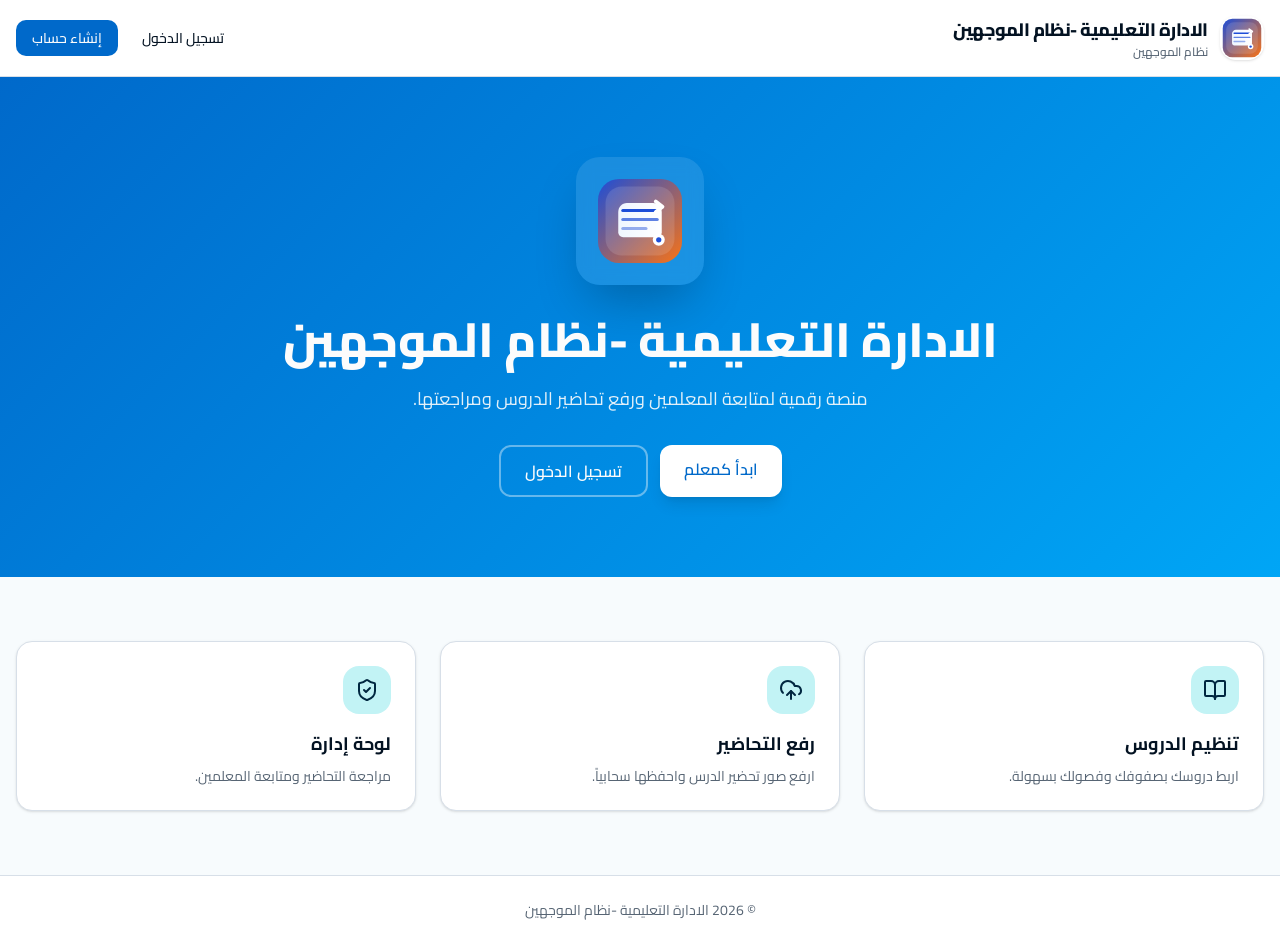
<file: index.html>
<!doctype html>
<html lang="ar" dir="rtl">
  <head>
    <meta charset="UTF-8" />
    <meta name="viewport" content="width=device-width, initial-scale=1" />
    <title>الادارة التعليمية -نظام الموجهين</title>
    <meta name="description" content="منصة رقمية لإدارة التوجيه ومتابعة المعلمين وتحاضير الدروس." />
    <link rel="preconnect" href="https://fonts.googleapis.com" />
    <link rel="preconnect" href="https://fonts.gstatic.com" crossorigin />
    <link rel="stylesheet" href="https://fonts.googleapis.com/css2?family=Cairo:wght@400;500;600;700;800&display=swap" />
      <link rel="icon" href="./favicon.svg" type="image/svg+xml" />
    <script type="module" crossorigin src="./assets/index-Qne8RQ3W.js"></script>
    <link rel="stylesheet" crossorigin href="./assets/index-7yXKpmsU.css">
  </head>
  <body>
    <div id="root"></div>
  </body>
</html>
</file>
<file: assets/index-7yXKpmsU.css>
@layer properties{@supports (((-webkit-hyphens:none)) and (not (margin-trim:inline))) or ((-moz-orient:inline) and (not (color:rgb(from red r g b)))){*,:before,:after,::backdrop{--tw-translate-x:0;--tw-translate-y:0;--tw-translate-z:0;--tw-rotate-x:initial;--tw-rotate-y:initial;--tw-rotate-z:initial;--tw-skew-x:initial;--tw-skew-y:initial;--tw-space-y-reverse:0;--tw-space-x-reverse:0;--tw-divide-y-reverse:0;--tw-border-style:solid;--tw-leading:initial;--tw-font-weight:initial;--tw-tracking:initial;--tw-ordinal:initial;--tw-slashed-zero:initial;--tw-numeric-figure:initial;--tw-numeric-spacing:initial;--tw-numeric-fraction:initial;--tw-shadow:0 0 #0000;--tw-shadow-color:initial;--tw-shadow-alpha:100%;--tw-inset-shadow:0 0 #0000;--tw-inset-shadow-color:initial;--tw-inset-shadow-alpha:100%;--tw-ring-color:initial;--tw-ring-shadow:0 0 #0000;--tw-inset-ring-color:initial;--tw-inset-ring-shadow:0 0 #0000;--tw-ring-inset:initial;--tw-ring-offset-width:0px;--tw-ring-offset-color:#fff;--tw-ring-offset-shadow:0 0 #0000;--tw-outline-style:solid;--tw-backdrop-blur:initial;--tw-backdrop-brightness:initial;--tw-backdrop-contrast:initial;--tw-backdrop-grayscale:initial;--tw-backdrop-hue-rotate:initial;--tw-backdrop-invert:initial;--tw-backdrop-opacity:initial;--tw-backdrop-saturate:initial;--tw-backdrop-sepia:initial;--tw-duration:initial;--tw-ease:initial;--tw-scale-x:1;--tw-scale-y:1;--tw-scale-z:1;--tw-content:"";--tw-animation-delay:0s;--tw-animation-direction:normal;--tw-animation-duration:initial;--tw-animation-fill-mode:none;--tw-animation-iteration-count:1;--tw-enter-blur:0;--tw-enter-opacity:1;--tw-enter-rotate:0;--tw-enter-scale:1;--tw-enter-translate-x:0;--tw-enter-translate-y:0;--tw-exit-blur:0;--tw-exit-opacity:1;--tw-exit-rotate:0;--tw-exit-scale:1;--tw-exit-translate-x:0;--tw-exit-translate-y:0}}}@layer theme{:root,:host{--font-sans:"Cairo", "Tajawal", system-ui, sans-serif;--font-mono:ui-monospace, SFMono-Regular, Menlo, Monaco, Consolas, "Liberation Mono", "Courier New", monospace;--color-amber-100:oklch(96.2% .059 95.617);--color-amber-500:oklch(76.9% .188 70.08);--color-amber-700:oklch(55.5% .163 48.998);--color-black:#000;--color-white:#fff;--spacing:.25rem;--container-sm:24rem;--container-md:28rem;--container-lg:32rem;--container-xl:36rem;--container-2xl:42rem;--container-3xl:48rem;--container-4xl:56rem;--container-5xl:64rem;--container-7xl:80rem;--text-xs:.75rem;--text-xs--line-height:calc(1 / .75);--text-sm:.875rem;--text-sm--line-height:calc(1.25 / .875);--text-base:1rem;--text-base--line-height: 1.5 ;--text-lg:1.125rem;--text-lg--line-height:calc(1.75 / 1.125);--text-xl:1.25rem;--text-xl--line-height:calc(1.75 / 1.25);--text-2xl:1.5rem;--text-2xl--line-height:calc(2 / 1.5);--text-3xl:1.875rem;--text-3xl--line-height: 1.2 ;--text-4xl:2.25rem;--text-4xl--line-height:calc(2.5 / 2.25);--text-5xl:3rem;--text-5xl--line-height:1;--text-7xl:4.5rem;--text-7xl--line-height:1;--font-weight-normal:400;--font-weight-medium:500;--font-weight-semibold:600;--font-weight-bold:700;--font-weight-extrabold:800;--tracking-tight:-.025em;--tracking-widest:.1em;--leading-tight:1.25;--leading-relaxed:1.625;--radius-2xl:1rem;--radius-3xl:1.5rem;--ease-in-out:cubic-bezier(.4, 0, .2, 1);--animate-pulse:pulse 2s cubic-bezier(.4, 0, .6, 1) infinite;--aspect-video:16 / 9;--default-transition-duration:.15s;--default-transition-timing-function:cubic-bezier(.4, 0, .2, 1);--default-font-family:"Cairo", "Tajawal", system-ui, sans-serif;--default-mono-font-family:var(--font-mono);--color-background:var(--background);--color-foreground:var(--foreground);--color-border:var(--border);--color-ring:var(--ring);--gradient-primary:linear-gradient(135deg, var(--primary), var(--primary-glow))}}@layer base{*,:after,:before,::backdrop{box-sizing:border-box;border:0 solid;margin:0;padding:0}::file-selector-button{box-sizing:border-box;border:0 solid;margin:0;padding:0}html,:host{-webkit-text-size-adjust:100%;tab-size:4;line-height:1.5;font-family:var(--default-font-family,ui-sans-serif, system-ui, sans-serif, "Apple Color Emoji", "Segoe UI Emoji", "Segoe UI Symbol", "Noto Color Emoji");font-feature-settings:var(--default-font-feature-settings,normal);font-variation-settings:var(--default-font-variation-settings,normal);-webkit-tap-highlight-color:transparent}hr{height:0;color:inherit;border-top-width:1px}abbr:where([title]){-webkit-text-decoration:underline dotted;text-decoration:underline dotted}h1,h2,h3,h4,h5,h6{font-size:inherit;font-weight:inherit}a{color:inherit;-webkit-text-decoration:inherit;text-decoration:inherit}b,strong{font-weight:bolder}code,kbd,samp,pre{font-family:var(--default-mono-font-family,ui-monospace, SFMono-Regular, Menlo, Monaco, Consolas, "Liberation Mono", "Courier New", monospace);font-feature-settings:var(--default-mono-font-feature-settings,normal);font-variation-settings:var(--default-mono-font-variation-settings,normal);font-size:1em}small{font-size:80%}sub,sup{vertical-align:baseline;font-size:75%;line-height:0;position:relative}sub{bottom:-.25em}sup{top:-.5em}table{text-indent:0;border-color:inherit;border-collapse:collapse}:-moz-focusring{outline:auto}progress{vertical-align:baseline}summary{display:list-item}ol,ul,menu{list-style:none}img,svg,video,canvas,audio,iframe,embed,object{vertical-align:middle;display:block}img,video{max-width:100%;height:auto}button,input,select,optgroup,textarea{font:inherit;font-feature-settings:inherit;font-variation-settings:inherit;letter-spacing:inherit;color:inherit;opacity:1;background-color:#0000;border-radius:0}::file-selector-button{font:inherit;font-feature-settings:inherit;font-variation-settings:inherit;letter-spacing:inherit;color:inherit;opacity:1;background-color:#0000;border-radius:0}:where(select:is([multiple],[size])) optgroup{font-weight:bolder}:where(select:is([multiple],[size])) optgroup option{padding-inline-start:20px}::file-selector-button{margin-inline-end:4px}::placeholder{opacity:1}@supports (not ((-webkit-appearance:-apple-pay-button))) or (contain-intrinsic-size:1px){::placeholder{color:currentColor}@supports (color:color-mix(in lab,red,red)){::placeholder{color:color-mix(in oklab,currentcolor 50%,transparent)}}}textarea{resize:vertical}::-webkit-search-decoration{-webkit-appearance:none}::-webkit-date-and-time-value{min-height:1lh;text-align:inherit}::-webkit-datetime-edit{display:inline-flex}::-webkit-datetime-edit-fields-wrapper{padding:0}::-webkit-datetime-edit{padding-block:0}::-webkit-datetime-edit-year-field{padding-block:0}::-webkit-datetime-edit-month-field{padding-block:0}::-webkit-datetime-edit-day-field{padding-block:0}::-webkit-datetime-edit-hour-field{padding-block:0}::-webkit-datetime-edit-minute-field{padding-block:0}::-webkit-datetime-edit-second-field{padding-block:0}::-webkit-datetime-edit-millisecond-field{padding-block:0}::-webkit-datetime-edit-meridiem-field{padding-block:0}::-webkit-calendar-picker-indicator{line-height:1}:-moz-ui-invalid{box-shadow:none}button,input:where([type=button],[type=reset],[type=submit]){appearance:button}::file-selector-button{appearance:button}::-webkit-inner-spin-button{height:auto}::-webkit-outer-spin-button{height:auto}[hidden]:where(:not([hidden=until-found])){display:none!important}*{border-color:var(--color-border)}html{direction:rtl}body{background-color:var(--color-background);color:var(--color-foreground);font-family:var(--font-sans)}}@layer components;@layer utilities{.pointer-events-none{pointer-events:none}.invisible{visibility:hidden}.sr-only{clip-path:inset(50%);white-space:nowrap;border-width:0;width:1px;height:1px;margin:-1px;padding:0;position:absolute;overflow:hidden}.absolute{position:absolute}.fixed{position:fixed}.relative{position:relative}.static{position:static}.sticky{position:sticky}.inset-0{inset:calc(var(--spacing) * 0)}.inset-x-0{inset-inline:calc(var(--spacing) * 0)}.inset-y-0{inset-block:calc(var(--spacing) * 0)}.inset-y-16{inset-block:calc(var(--spacing) * 16)}.-top-1{top:calc(var(--spacing) * -1)}.-top-12{top:calc(var(--spacing) * -12)}.top-0{top:calc(var(--spacing) * 0)}.top-1\.5{top:calc(var(--spacing) * 1.5)}.top-1\/2{top:50%}.top-3\.5{top:calc(var(--spacing) * 3.5)}.top-4{top:calc(var(--spacing) * 4)}.top-\[1px\]{top:1px}.top-\[50\%\]{top:50%}.top-\[60\%\]{top:60%}.top-full{top:100%}.-right-12{right:calc(var(--spacing) * -12)}.right-0{right:calc(var(--spacing) * 0)}.right-1{right:calc(var(--spacing) * 1)}.right-2{right:calc(var(--spacing) * 2)}.right-3{right:calc(var(--spacing) * 3)}.right-4{right:calc(var(--spacing) * 4)}.-bottom-12{bottom:calc(var(--spacing) * -12)}.bottom-0{bottom:calc(var(--spacing) * 0)}.-left-1{left:calc(var(--spacing) * -1)}.-left-12{left:calc(var(--spacing) * -12)}.left-0{left:calc(var(--spacing) * 0)}.left-1\/2{left:50%}.left-2{left:calc(var(--spacing) * 2)}.left-\[50\%\]{left:50%}.z-10{z-index:10}.z-20{z-index:20}.z-30{z-index:30}.z-40{z-index:40}.z-50{z-index:50}.z-\[1\]{z-index:1}.container{width:100%}@media(min-width:40rem){.container{max-width:40rem}}@media(min-width:48rem){.container{max-width:48rem}}@media(min-width:64rem){.container{max-width:64rem}}@media(min-width:80rem){.container{max-width:80rem}}@media(min-width:96rem){.container{max-width:96rem}}.-mx-1{margin-inline:calc(var(--spacing) * -1)}.mx-2{margin-inline:calc(var(--spacing) * 2)}.mx-3\.5{margin-inline:calc(var(--spacing) * 3.5)}.mx-auto{margin-inline:auto}.my-0\.5{margin-block:calc(var(--spacing) * .5)}.my-1{margin-block:calc(var(--spacing) * 1)}.-mt-4{margin-top:calc(var(--spacing) * -4)}.mt-1{margin-top:calc(var(--spacing) * 1)}.mt-1\.5{margin-top:calc(var(--spacing) * 1.5)}.mt-2{margin-top:calc(var(--spacing) * 2)}.mt-3{margin-top:calc(var(--spacing) * 3)}.mt-4{margin-top:calc(var(--spacing) * 4)}.mt-5{margin-top:calc(var(--spacing) * 5)}.mt-6{margin-top:calc(var(--spacing) * 6)}.mt-8{margin-top:calc(var(--spacing) * 8)}.mt-24{margin-top:calc(var(--spacing) * 24)}.mt-auto{margin-top:auto}.mr-2{margin-right:calc(var(--spacing) * 2)}.mr-auto{margin-right:auto}.mb-1{margin-bottom:calc(var(--spacing) * 1)}.mb-2{margin-bottom:calc(var(--spacing) * 2)}.mb-3{margin-bottom:calc(var(--spacing) * 3)}.mb-4{margin-bottom:calc(var(--spacing) * 4)}.mb-6{margin-bottom:calc(var(--spacing) * 6)}.-ml-4{margin-left:calc(var(--spacing) * -4)}.ml-1{margin-left:calc(var(--spacing) * 1)}.ml-auto{margin-left:auto}.block{display:block}.flex{display:flex}.grid{display:grid}.hidden{display:none}.inline{display:inline}.inline-flex{display:inline-flex}.table{display:table}.aspect-square{aspect-ratio:1}.aspect-video{aspect-ratio:var(--aspect-video)}.size-\(--cell-size\){width:var(--cell-size);height:var(--cell-size)}.size-4{width:calc(var(--spacing) * 4);height:calc(var(--spacing) * 4)}.h-\(--cell-size\){height:var(--cell-size)}.h-1\.5{height:calc(var(--spacing) * 1.5)}.h-2{height:calc(var(--spacing) * 2)}.h-2\.5{height:calc(var(--spacing) * 2.5)}.h-3{height:calc(var(--spacing) * 3)}.h-3\.5{height:calc(var(--spacing) * 3.5)}.h-4{height:calc(var(--spacing) * 4)}.h-5{height:calc(var(--spacing) * 5)}.h-6{height:calc(var(--spacing) * 6)}.h-7{height:calc(var(--spacing) * 7)}.h-8{height:calc(var(--spacing) * 8)}.h-9{height:calc(var(--spacing) * 9)}.h-10{height:calc(var(--spacing) * 10)}.h-11{height:calc(var(--spacing) * 11)}.h-12{height:calc(var(--spacing) * 12)}.h-16{height:calc(var(--spacing) * 16)}.h-24{height:calc(var(--spacing) * 24)}.h-40{height:calc(var(--spacing) * 40)}.h-\[1px\]{height:1px}.h-\[var\(--radix-navigation-menu-viewport-height\)\]{height:var(--radix-navigation-menu-viewport-height)}.h-\[var\(--radix-select-trigger-height\)\]{height:var(--radix-select-trigger-height)}.h-auto{height:auto}.h-full{height:100%}.h-px{height:1px}.h-svh{height:100svh}.max-h-\(--radix-context-menu-content-available-height\){max-height:var(--radix-context-menu-content-available-height)}.max-h-\(--radix-select-content-available-height\){max-height:var(--radix-select-content-available-height)}.max-h-72{max-height:calc(var(--spacing) * 72)}.max-h-\[70vh\]{max-height:70vh}.max-h-\[85vh\]{max-height:85vh}.max-h-\[90vh\]{max-height:90vh}.max-h-\[300px\]{max-height:300px}.max-h-\[520px\]{max-height:520px}.max-h-\[var\(--radix-dropdown-menu-content-available-height\)\]{max-height:var(--radix-dropdown-menu-content-available-height)}.min-h-0{min-height:calc(var(--spacing) * 0)}.min-h-\[60px\]{min-height:60px}.min-h-screen{min-height:100vh}.min-h-svh{min-height:100svh}.w-\(--cell-size\){width:var(--cell-size)}.w-\(--sidebar-width\){width:var(--sidebar-width)}.w-0{width:calc(var(--spacing) * 0)}.w-1{width:calc(var(--spacing) * 1)}.w-2{width:calc(var(--spacing) * 2)}.w-2\.5{width:calc(var(--spacing) * 2.5)}.w-3{width:calc(var(--spacing) * 3)}.w-3\.5{width:calc(var(--spacing) * 3.5)}.w-3\/4{width:75%}.w-4{width:calc(var(--spacing) * 4)}.w-5{width:calc(var(--spacing) * 5)}.w-6{width:calc(var(--spacing) * 6)}.w-7{width:calc(var(--spacing) * 7)}.w-8{width:calc(var(--spacing) * 8)}.w-9{width:calc(var(--spacing) * 9)}.w-10{width:calc(var(--spacing) * 10)}.w-11{width:calc(var(--spacing) * 11)}.w-24{width:calc(var(--spacing) * 24)}.w-64{width:calc(var(--spacing) * 64)}.w-72{width:calc(var(--spacing) * 72)}.w-\[1px\]{width:1px}.w-\[100px\]{width:100px}.w-auto{width:auto}.w-fit{width:fit-content}.w-full{width:100%}.w-max{width:max-content}.w-px{width:1px}.max-w-\(--skeleton-width\){max-width:var(--skeleton-width)}.max-w-2xl{max-width:var(--container-2xl)}.max-w-3xl{max-width:var(--container-3xl)}.max-w-4xl{max-width:var(--container-4xl)}.max-w-5xl{max-width:var(--container-5xl)}.max-w-7xl{max-width:var(--container-7xl)}.max-w-lg{max-width:var(--container-lg)}.max-w-max{max-width:max-content}.max-w-md{max-width:var(--container-md)}.max-w-xl{max-width:var(--container-xl)}.min-w-\(--cell-size\){min-width:var(--cell-size)}.min-w-0{min-width:calc(var(--spacing) * 0)}.min-w-5{min-width:calc(var(--spacing) * 5)}.min-w-8{min-width:calc(var(--spacing) * 8)}.min-w-9{min-width:calc(var(--spacing) * 9)}.min-w-10{min-width:calc(var(--spacing) * 10)}.min-w-\[8rem\]{min-width:8rem}.min-w-\[12rem\]{min-width:12rem}.min-w-\[var\(--radix-select-trigger-width\)\]{min-width:var(--radix-select-trigger-width)}.min-w-full{min-width:100%}.flex-1{flex:1}.shrink-0{flex-shrink:0}.grow{flex-grow:1}.grow-0{flex-grow:0}.basis-full{flex-basis:100%}.caption-bottom{caption-side:bottom}.border-collapse{border-collapse:collapse}.origin-\(--radix-context-menu-content-transform-origin\){transform-origin:var(--radix-context-menu-content-transform-origin)}.origin-\(--radix-dropdown-menu-content-transform-origin\){transform-origin:var(--radix-dropdown-menu-content-transform-origin)}.origin-\(--radix-hover-card-content-transform-origin\){transform-origin:var(--radix-hover-card-content-transform-origin)}.origin-\(--radix-menubar-content-transform-origin\){transform-origin:var(--radix-menubar-content-transform-origin)}.origin-\(--radix-popover-content-transform-origin\){transform-origin:var(--radix-popover-content-transform-origin)}.origin-\(--radix-select-content-transform-origin\){transform-origin:var(--radix-select-content-transform-origin)}.origin-\(--radix-tooltip-content-transform-origin\){transform-origin:var(--radix-tooltip-content-transform-origin)}.-translate-x-1\/2{--tw-translate-x: -50% ;translate:var(--tw-translate-x) var(--tw-translate-y)}.-translate-x-px{--tw-translate-x:-1px;translate:var(--tw-translate-x) var(--tw-translate-y)}.translate-x-0{--tw-translate-x:calc(var(--spacing) * 0);translate:var(--tw-translate-x) var(--tw-translate-y)}.translate-x-\[-50\%\]{--tw-translate-x:-50%;translate:var(--tw-translate-x) var(--tw-translate-y)}.translate-x-full{--tw-translate-x:100%;translate:var(--tw-translate-x) var(--tw-translate-y)}.translate-x-px{--tw-translate-x:1px;translate:var(--tw-translate-x) var(--tw-translate-y)}.-translate-y-1\/2{--tw-translate-y: -50% ;translate:var(--tw-translate-x) var(--tw-translate-y)}.translate-y-\[-50\%\]{--tw-translate-y:-50%;translate:var(--tw-translate-x) var(--tw-translate-y)}.rotate-45{rotate:45deg}.rotate-90{rotate:90deg}.rotate-180{rotate:180deg}.transform{transform:var(--tw-rotate-x,) var(--tw-rotate-y,) var(--tw-rotate-z,) var(--tw-skew-x,) var(--tw-skew-y,)}.animate-caret-blink{animation:1.25s ease-out infinite caret-blink}.animate-in{animation:enter var(--tw-animation-duration,var(--tw-duration,.15s))var(--tw-ease,ease)var(--tw-animation-delay,0s)var(--tw-animation-iteration-count,1)var(--tw-animation-direction,normal)var(--tw-animation-fill-mode,none)}.animate-pulse{animation:var(--animate-pulse)}.cursor-default{cursor:default}.cursor-pointer{cursor:pointer}.touch-none{touch-action:none}.list-none{list-style-type:none}.grid-cols-2{grid-template-columns:repeat(2,minmax(0,1fr))}.grid-cols-3{grid-template-columns:repeat(3,minmax(0,1fr))}.flex-col{flex-direction:column}.flex-col-reverse{flex-direction:column-reverse}.flex-row{flex-direction:row}.flex-wrap{flex-wrap:wrap}.place-content-center{place-content:center}.items-center{align-items:center}.items-end{align-items:flex-end}.items-start{align-items:flex-start}.items-stretch{align-items:stretch}.justify-between{justify-content:space-between}.justify-center{justify-content:center}.justify-end{justify-content:flex-end}.gap-1{gap:calc(var(--spacing) * 1)}.gap-1\.5{gap:calc(var(--spacing) * 1.5)}.gap-2{gap:calc(var(--spacing) * 2)}.gap-3{gap:calc(var(--spacing) * 3)}.gap-4{gap:calc(var(--spacing) * 4)}.gap-6{gap:calc(var(--spacing) * 6)}:where(.space-y-1>:not(:last-child)){--tw-space-y-reverse:0;margin-block-start:calc(calc(var(--spacing) * 1) * var(--tw-space-y-reverse));margin-block-end:calc(calc(var(--spacing) * 1) * calc(1 - var(--tw-space-y-reverse)))}:where(.space-y-1\.5>:not(:last-child)){--tw-space-y-reverse:0;margin-block-start:calc(calc(var(--spacing) * 1.5) * var(--tw-space-y-reverse));margin-block-end:calc(calc(var(--spacing) * 1.5) * calc(1 - var(--tw-space-y-reverse)))}:where(.space-y-2>:not(:last-child)){--tw-space-y-reverse:0;margin-block-start:calc(calc(var(--spacing) * 2) * var(--tw-space-y-reverse));margin-block-end:calc(calc(var(--spacing) * 2) * calc(1 - var(--tw-space-y-reverse)))}:where(.space-y-3>:not(:last-child)){--tw-space-y-reverse:0;margin-block-start:calc(calc(var(--spacing) * 3) * var(--tw-space-y-reverse));margin-block-end:calc(calc(var(--spacing) * 3) * calc(1 - var(--tw-space-y-reverse)))}:where(.space-y-4>:not(:last-child)){--tw-space-y-reverse:0;margin-block-start:calc(calc(var(--spacing) * 4) * var(--tw-space-y-reverse));margin-block-end:calc(calc(var(--spacing) * 4) * calc(1 - var(--tw-space-y-reverse)))}:where(.space-x-1>:not(:last-child)){--tw-space-x-reverse:0;margin-inline-start:calc(calc(var(--spacing) * 1) * var(--tw-space-x-reverse));margin-inline-end:calc(calc(var(--spacing) * 1) * calc(1 - var(--tw-space-x-reverse)))}:where(.divide-y>:not(:last-child)){--tw-divide-y-reverse:0;border-bottom-style:var(--tw-border-style);border-top-style:var(--tw-border-style);border-top-width:calc(1px * var(--tw-divide-y-reverse));border-bottom-width:calc(1px * calc(1 - var(--tw-divide-y-reverse)))}.overflow-auto{overflow:auto}.overflow-hidden{overflow:hidden}.overflow-x-auto{overflow-x:auto}.overflow-x-hidden{overflow-x:hidden}.overflow-y-auto{overflow-y:auto}.rounded-2xl{border-radius:var(--radius-2xl)}.rounded-3xl{border-radius:var(--radius-3xl)}.rounded-\[2px\]{border-radius:2px}.rounded-\[inherit\]{border-radius:inherit}.rounded-full{border-radius:3.40282e38px}.rounded-lg{border-radius:var(--radius)}.rounded-md{border-radius:calc(var(--radius) - 2px)}.rounded-none{border-radius:0}.rounded-sm{border-radius:calc(var(--radius) - 4px)}.rounded-xl{border-radius:calc(var(--radius) + 4px)}.rounded-t-\[10px\]{border-top-left-radius:10px;border-top-right-radius:10px}.rounded-l-md{border-top-left-radius:calc(var(--radius) - 2px);border-bottom-left-radius:calc(var(--radius) - 2px)}.rounded-tl-sm{border-top-left-radius:calc(var(--radius) - 4px)}.rounded-r-md{border-top-right-radius:calc(var(--radius) - 2px);border-bottom-right-radius:calc(var(--radius) - 2px)}.border{border-style:var(--tw-border-style);border-width:1px}.border-2{border-style:var(--tw-border-style);border-width:2px}.border-\[1\.5px\]{border-style:var(--tw-border-style);border-width:1.5px}.border-y{border-block-style:var(--tw-border-style);border-block-width:1px}.border-t{border-top-style:var(--tw-border-style);border-top-width:1px}.border-r{border-right-style:var(--tw-border-style);border-right-width:1px}.border-b{border-bottom-style:var(--tw-border-style);border-bottom-width:1px}.border-b-2{border-bottom-style:var(--tw-border-style);border-bottom-width:2px}.border-l{border-left-style:var(--tw-border-style);border-left-width:1px}.border-dashed{--tw-border-style:dashed;border-style:dashed}.border-\(--color-border\){border-color:var(--color-border)}.border-border\/50{border-color:var(--border)}@supports (color:color-mix(in lab,red,red)){.border-border\/50{border-color:color-mix(in oklab,var(--border) 50%,transparent)}}.border-destructive\/50{border-color:var(--destructive)}@supports (color:color-mix(in lab,red,red)){.border-destructive\/50{border-color:color-mix(in oklab,var(--destructive) 50%,transparent)}}.border-input{border-color:var(--input)}.border-primary{border-color:var(--primary)}.border-primary-foreground\/40{border-color:var(--primary-foreground)}@supports (color:color-mix(in lab,red,red)){.border-primary-foreground\/40{border-color:color-mix(in oklab,var(--primary-foreground) 40%,transparent)}}.border-primary\/50{border-color:var(--primary)}@supports (color:color-mix(in lab,red,red)){.border-primary\/50{border-color:color-mix(in oklab,var(--primary) 50%,transparent)}}.border-sidebar-border{border-color:var(--sidebar-border)}.border-transparent{border-color:#0000}.border-t-transparent{border-top-color:#0000}.border-l-transparent{border-left-color:#0000}.bg-\(--color-bg\){background-color:var(--color-bg)}.bg-accent{background-color:var(--accent)}.bg-amber-100{background-color:var(--color-amber-100)}.bg-amber-500{background-color:var(--color-amber-500)}.bg-background{background-color:var(--background)}.bg-black\/5{background-color:#0000000d}@supports (color:color-mix(in lab,red,red)){.bg-black\/5{background-color:color-mix(in oklab,var(--color-black) 5%,transparent)}}.bg-black\/60{background-color:#0009}@supports (color:color-mix(in lab,red,red)){.bg-black\/60{background-color:color-mix(in oklab,var(--color-black) 60%,transparent)}}.bg-black\/70{background-color:#000000b3}@supports (color:color-mix(in lab,red,red)){.bg-black\/70{background-color:color-mix(in oklab,var(--color-black) 70%,transparent)}}.bg-black\/80{background-color:#000c}@supports (color:color-mix(in lab,red,red)){.bg-black\/80{background-color:color-mix(in oklab,var(--color-black) 80%,transparent)}}.bg-border{background-color:var(--border)}.bg-card,.bg-card\/95{background-color:var(--card)}@supports (color:color-mix(in lab,red,red)){.bg-card\/95{background-color:color-mix(in oklab,var(--card) 95%,transparent)}}.bg-destructive,.bg-destructive\/10{background-color:var(--destructive)}@supports (color:color-mix(in lab,red,red)){.bg-destructive\/10{background-color:color-mix(in oklab,var(--destructive) 10%,transparent)}}.bg-foreground{background-color:var(--foreground)}.bg-muted,.bg-muted\/20{background-color:var(--muted)}@supports (color:color-mix(in lab,red,red)){.bg-muted\/20{background-color:color-mix(in oklab,var(--muted) 20%,transparent)}}.bg-muted\/30{background-color:var(--muted)}@supports (color:color-mix(in lab,red,red)){.bg-muted\/30{background-color:color-mix(in oklab,var(--muted) 30%,transparent)}}.bg-muted\/40{background-color:var(--muted)}@supports (color:color-mix(in lab,red,red)){.bg-muted\/40{background-color:color-mix(in oklab,var(--muted) 40%,transparent)}}.bg-muted\/50{background-color:var(--muted)}@supports (color:color-mix(in lab,red,red)){.bg-muted\/50{background-color:color-mix(in oklab,var(--muted) 50%,transparent)}}.bg-popover{background-color:var(--popover)}.bg-primary,.bg-primary\/5{background-color:var(--primary)}@supports (color:color-mix(in lab,red,red)){.bg-primary\/5{background-color:color-mix(in oklab,var(--primary) 5%,transparent)}}.bg-primary\/10{background-color:var(--primary)}@supports (color:color-mix(in lab,red,red)){.bg-primary\/10{background-color:color-mix(in oklab,var(--primary) 10%,transparent)}}.bg-primary\/20{background-color:var(--primary)}@supports (color:color-mix(in lab,red,red)){.bg-primary\/20{background-color:color-mix(in oklab,var(--primary) 20%,transparent)}}.bg-secondary{background-color:var(--secondary)}.bg-sidebar{background-color:var(--sidebar)}.bg-sidebar-accent\/30{background-color:var(--sidebar-accent)}@supports (color:color-mix(in lab,red,red)){.bg-sidebar-accent\/30{background-color:color-mix(in oklab,var(--sidebar-accent) 30%,transparent)}}.bg-sidebar-border{background-color:var(--sidebar-border)}.bg-sidebar-primary{background-color:var(--sidebar-primary)}.bg-success,.bg-success\/10{background-color:var(--success)}@supports (color:color-mix(in lab,red,red)){.bg-success\/10{background-color:color-mix(in oklab,var(--success) 10%,transparent)}}.bg-success\/15{background-color:var(--success)}@supports (color:color-mix(in lab,red,red)){.bg-success\/15{background-color:color-mix(in oklab,var(--success) 15%,transparent)}}.bg-transparent{background-color:#0000}.bg-warning\/20{background-color:var(--warning)}@supports (color:color-mix(in lab,red,red)){.bg-warning\/20{background-color:color-mix(in oklab,var(--warning) 20%,transparent)}}.bg-white{background-color:var(--color-white)}.bg-white\/10{background-color:#ffffff1a}@supports (color:color-mix(in lab,red,red)){.bg-white\/10{background-color:color-mix(in oklab,var(--color-white) 10%,transparent)}}.fill-current{fill:currentColor}.fill-primary{fill:var(--primary)}.object-contain{object-fit:contain}.object-cover{object-fit:cover}.p-0{padding:calc(var(--spacing) * 0)}.p-0\.5{padding:calc(var(--spacing) * .5)}.p-1{padding:calc(var(--spacing) * 1)}.p-2{padding:calc(var(--spacing) * 2)}.p-2\.5{padding:calc(var(--spacing) * 2.5)}.p-3{padding:calc(var(--spacing) * 3)}.p-4{padding:calc(var(--spacing) * 4)}.p-5{padding:calc(var(--spacing) * 5)}.p-6{padding:calc(var(--spacing) * 6)}.p-8{padding:calc(var(--spacing) * 8)}.p-\[1px\]{padding:1px}.px-\(--cell-size\){padding-inline:var(--cell-size)}.px-1{padding-inline:calc(var(--spacing) * 1)}.px-1\.5{padding-inline:calc(var(--spacing) * 1.5)}.px-2{padding-inline:calc(var(--spacing) * 2)}.px-2\.5{padding-inline:calc(var(--spacing) * 2.5)}.px-3{padding-inline:calc(var(--spacing) * 3)}.px-4{padding-inline:calc(var(--spacing) * 4)}.px-6{padding-inline:calc(var(--spacing) * 6)}.px-8{padding-inline:calc(var(--spacing) * 8)}.py-0\.5{padding-block:calc(var(--spacing) * .5)}.py-1{padding-block:calc(var(--spacing) * 1)}.py-1\.5{padding-block:calc(var(--spacing) * 1.5)}.py-2{padding-block:calc(var(--spacing) * 2)}.py-2\.5{padding-block:calc(var(--spacing) * 2.5)}.py-3{padding-block:calc(var(--spacing) * 3)}.py-4{padding-block:calc(var(--spacing) * 4)}.py-6{padding-block:calc(var(--spacing) * 6)}.py-8{padding-block:calc(var(--spacing) * 8)}.py-10{padding-block:calc(var(--spacing) * 10)}.py-16{padding-block:calc(var(--spacing) * 16)}.py-20{padding-block:calc(var(--spacing) * 20)}.pt-0{padding-top:calc(var(--spacing) * 0)}.pt-3{padding-top:calc(var(--spacing) * 3)}.pt-4{padding-top:calc(var(--spacing) * 4)}.pr-1{padding-right:calc(var(--spacing) * 1)}.pr-2{padding-right:calc(var(--spacing) * 2)}.pr-2\.5{padding-right:calc(var(--spacing) * 2.5)}.pr-8{padding-right:calc(var(--spacing) * 8)}.pb-3{padding-bottom:calc(var(--spacing) * 3)}.pb-4{padding-bottom:calc(var(--spacing) * 4)}.pl-2{padding-left:calc(var(--spacing) * 2)}.pl-2\.5{padding-left:calc(var(--spacing) * 2.5)}.pl-4{padding-left:calc(var(--spacing) * 4)}.pl-8{padding-left:calc(var(--spacing) * 8)}.text-center{text-align:center}.text-left{text-align:left}.text-right{text-align:right}.align-middle{vertical-align:middle}.font-mono{font-family:var(--font-mono)}.text-2xl{font-size:var(--text-2xl);line-height:var(--tw-leading,var(--text-2xl--line-height))}.text-3xl{font-size:var(--text-3xl);line-height:var(--tw-leading,var(--text-3xl--line-height))}.text-4xl{font-size:var(--text-4xl);line-height:var(--tw-leading,var(--text-4xl--line-height))}.text-7xl{font-size:var(--text-7xl);line-height:var(--tw-leading,var(--text-7xl--line-height))}.text-base{font-size:var(--text-base);line-height:var(--tw-leading,var(--text-base--line-height))}.text-lg{font-size:var(--text-lg);line-height:var(--tw-leading,var(--text-lg--line-height))}.text-sm{font-size:var(--text-sm);line-height:var(--tw-leading,var(--text-sm--line-height))}.text-xl{font-size:var(--text-xl);line-height:var(--tw-leading,var(--text-xl--line-height))}.text-xs{font-size:var(--text-xs);line-height:var(--tw-leading,var(--text-xs--line-height))}.text-\[0\.8rem\]{font-size:.8rem}.text-\[10px\]{font-size:10px}.text-\[11px\]{font-size:11px}.leading-6{--tw-leading:calc(var(--spacing) * 6);line-height:calc(var(--spacing) * 6)}.leading-7{--tw-leading:calc(var(--spacing) * 7);line-height:calc(var(--spacing) * 7)}.leading-none{--tw-leading:1;line-height:1}.leading-tight{--tw-leading:var(--leading-tight);line-height:var(--leading-tight)}.font-bold{--tw-font-weight:var(--font-weight-bold);font-weight:var(--font-weight-bold)}.font-extrabold{--tw-font-weight:var(--font-weight-extrabold);font-weight:var(--font-weight-extrabold)}.font-medium{--tw-font-weight:var(--font-weight-medium);font-weight:var(--font-weight-medium)}.font-normal{--tw-font-weight:var(--font-weight-normal);font-weight:var(--font-weight-normal)}.font-semibold{--tw-font-weight:var(--font-weight-semibold);font-weight:var(--font-weight-semibold)}.tracking-tight{--tw-tracking:var(--tracking-tight);letter-spacing:var(--tracking-tight)}.tracking-widest{--tw-tracking:var(--tracking-widest);letter-spacing:var(--tracking-widest)}.break-words{overflow-wrap:break-word}.whitespace-nowrap{white-space:nowrap}.text-accent-foreground{color:var(--accent-foreground)}.text-amber-700{color:var(--color-amber-700)}.text-card-foreground{color:var(--card-foreground)}.text-current{color:currentColor}.text-destructive{color:var(--destructive)}.text-destructive-foreground{color:var(--destructive-foreground)}.text-foreground{color:var(--foreground)}.text-muted-foreground{color:var(--muted-foreground)}.text-popover-foreground{color:var(--popover-foreground)}.text-primary{color:var(--primary)}.text-primary-foreground{color:var(--primary-foreground)}.text-secondary-foreground{color:var(--secondary-foreground)}.text-sidebar-foreground,.text-sidebar-foreground\/70{color:var(--sidebar-foreground)}@supports (color:color-mix(in lab,red,red)){.text-sidebar-foreground\/70{color:color-mix(in oklab,var(--sidebar-foreground) 70%,transparent)}}.text-sidebar-primary-foreground{color:var(--sidebar-primary-foreground)}.text-success{color:var(--success)}.text-success-foreground{color:var(--success-foreground)}.text-warning-foreground{color:var(--warning-foreground)}.text-white{color:var(--color-white)}.uppercase{text-transform:uppercase}.tabular-nums{--tw-numeric-spacing:tabular-nums;font-variant-numeric:var(--tw-ordinal,) var(--tw-slashed-zero,) var(--tw-numeric-figure,) var(--tw-numeric-spacing,) var(--tw-numeric-fraction,)}.underline-offset-4{text-underline-offset:4px}.opacity-0{opacity:0}.opacity-50{opacity:.5}.opacity-60{opacity:.6}.opacity-70{opacity:.7}.opacity-90{opacity:.9}.shadow{--tw-shadow:0 1px 3px 0 var(--tw-shadow-color,#0000001a), 0 1px 2px -1px var(--tw-shadow-color,#0000001a);box-shadow:var(--tw-inset-shadow),var(--tw-inset-ring-shadow),var(--tw-ring-offset-shadow),var(--tw-ring-shadow),var(--tw-shadow)}.shadow-2xl{--tw-shadow:0 25px 50px -12px var(--tw-shadow-color,#00000040);box-shadow:var(--tw-inset-shadow),var(--tw-inset-ring-shadow),var(--tw-ring-offset-shadow),var(--tw-ring-shadow),var(--tw-shadow)}.shadow-\[0_0_0_1px_var\(--sidebar-border\)\]{--tw-shadow:0 0 0 1px var(--tw-shadow-color,var(--sidebar-border));box-shadow:var(--tw-inset-shadow),var(--tw-inset-ring-shadow),var(--tw-ring-offset-shadow),var(--tw-ring-shadow),var(--tw-shadow)}.shadow-lg{--tw-shadow:0 10px 15px -3px var(--tw-shadow-color,#0000001a), 0 4px 6px -4px var(--tw-shadow-color,#0000001a);box-shadow:var(--tw-inset-shadow),var(--tw-inset-ring-shadow),var(--tw-ring-offset-shadow),var(--tw-ring-shadow),var(--tw-shadow)}.shadow-md{--tw-shadow:0 4px 6px -1px var(--tw-shadow-color,#0000001a), 0 2px 4px -2px var(--tw-shadow-color,#0000001a);box-shadow:var(--tw-inset-shadow),var(--tw-inset-ring-shadow),var(--tw-ring-offset-shadow),var(--tw-ring-shadow),var(--tw-shadow)}.shadow-none{--tw-shadow:0 0 #0000;box-shadow:var(--tw-inset-shadow),var(--tw-inset-ring-shadow),var(--tw-ring-offset-shadow),var(--tw-ring-shadow),var(--tw-shadow)}.shadow-sm{--tw-shadow:0 1px 3px 0 var(--tw-shadow-color,#0000001a), 0 1px 2px -1px var(--tw-shadow-color,#0000001a);box-shadow:var(--tw-inset-shadow),var(--tw-inset-ring-shadow),var(--tw-ring-offset-shadow),var(--tw-ring-shadow),var(--tw-shadow)}.shadow-xl{--tw-shadow:0 20px 25px -5px var(--tw-shadow-color,#0000001a), 0 8px 10px -6px var(--tw-shadow-color,#0000001a);box-shadow:var(--tw-inset-shadow),var(--tw-inset-ring-shadow),var(--tw-ring-offset-shadow),var(--tw-ring-shadow),var(--tw-shadow)}.shadow-xs{--tw-shadow:0 1px 2px 0 var(--tw-shadow-color,#0000000d);box-shadow:var(--tw-inset-shadow),var(--tw-inset-ring-shadow),var(--tw-ring-offset-shadow),var(--tw-ring-shadow),var(--tw-shadow)}.ring-0{--tw-ring-shadow:var(--tw-ring-inset,) 0 0 0 calc(0px + var(--tw-ring-offset-width)) var(--tw-ring-color,currentcolor);box-shadow:var(--tw-inset-shadow),var(--tw-inset-ring-shadow),var(--tw-ring-offset-shadow),var(--tw-ring-shadow),var(--tw-shadow)}.ring-1{--tw-ring-shadow:var(--tw-ring-inset,) 0 0 0 calc(1px + var(--tw-ring-offset-width)) var(--tw-ring-color,currentcolor);box-shadow:var(--tw-inset-shadow),var(--tw-inset-ring-shadow),var(--tw-ring-offset-shadow),var(--tw-ring-shadow),var(--tw-shadow)}.ring-ring{--tw-ring-color:var(--ring)}.ring-sidebar-ring{--tw-ring-color:var(--sidebar-ring)}.ring-offset-background{--tw-ring-offset-color:var(--background)}.outline{outline-style:var(--tw-outline-style);outline-width:1px}.backdrop-blur{--tw-backdrop-blur:blur(8px);-webkit-backdrop-filter:var(--tw-backdrop-blur,) var(--tw-backdrop-brightness,) var(--tw-backdrop-contrast,) var(--tw-backdrop-grayscale,) var(--tw-backdrop-hue-rotate,) var(--tw-backdrop-invert,) var(--tw-backdrop-opacity,) var(--tw-backdrop-saturate,) var(--tw-backdrop-sepia,);backdrop-filter:var(--tw-backdrop-blur,) var(--tw-backdrop-brightness,) var(--tw-backdrop-contrast,) var(--tw-backdrop-grayscale,) var(--tw-backdrop-hue-rotate,) var(--tw-backdrop-invert,) var(--tw-backdrop-opacity,) var(--tw-backdrop-saturate,) var(--tw-backdrop-sepia,)}.transition{transition-property:color,background-color,border-color,outline-color,text-decoration-color,fill,stroke,--tw-gradient-from,--tw-gradient-via,--tw-gradient-to,opacity,box-shadow,transform,translate,scale,rotate,filter,-webkit-backdrop-filter,backdrop-filter,display,content-visibility,overlay,pointer-events;transition-timing-function:var(--tw-ease,var(--default-transition-timing-function));transition-duration:var(--tw-duration,var(--default-transition-duration))}.transition-\[left\,right\,width\]{transition-property:left,right,width;transition-timing-function:var(--tw-ease,var(--default-transition-timing-function));transition-duration:var(--tw-duration,var(--default-transition-duration))}.transition-\[margin\,opacity\]{transition-property:margin,opacity;transition-timing-function:var(--tw-ease,var(--default-transition-timing-function));transition-duration:var(--tw-duration,var(--default-transition-duration))}.transition-\[width\,height\,padding\]{transition-property:width,height,padding;transition-timing-function:var(--tw-ease,var(--default-transition-timing-function));transition-duration:var(--tw-duration,var(--default-transition-duration))}.transition-\[width\]{transition-property:width;transition-timing-function:var(--tw-ease,var(--default-transition-timing-function));transition-duration:var(--tw-duration,var(--default-transition-duration))}.transition-all{transition-property:all;transition-timing-function:var(--tw-ease,var(--default-transition-timing-function));transition-duration:var(--tw-duration,var(--default-transition-duration))}.transition-colors{transition-property:color,background-color,border-color,outline-color,text-decoration-color,fill,stroke,--tw-gradient-from,--tw-gradient-via,--tw-gradient-to;transition-timing-function:var(--tw-ease,var(--default-transition-timing-function));transition-duration:var(--tw-duration,var(--default-transition-duration))}.transition-opacity{transition-property:opacity;transition-timing-function:var(--tw-ease,var(--default-transition-timing-function));transition-duration:var(--tw-duration,var(--default-transition-duration))}.transition-transform{transition-property:transform,translate,scale,rotate;transition-timing-function:var(--tw-ease,var(--default-transition-timing-function));transition-duration:var(--tw-duration,var(--default-transition-duration))}.duration-200{--tw-duration:.2s;transition-duration:.2s}.duration-300{--tw-duration:.3s;transition-duration:.3s}.duration-1000{--tw-duration:1s;transition-duration:1s}.ease-in-out{--tw-ease:var(--ease-in-out);transition-timing-function:var(--ease-in-out)}.ease-linear{--tw-ease:linear;transition-timing-function:linear}.fade-in-0{--tw-enter-opacity:0}.outline-none{--tw-outline-style:none;outline-style:none}.select-none{-webkit-user-select:none;user-select:none}.zoom-in-95{--tw-enter-scale:.95}.\[--cell-size\:2rem\]{--cell-size:2rem}.group-focus-within\/menu-item\:opacity-100:is(:where(.group\/menu-item):focus-within *){opacity:1}@media(hover:hover){.group-hover\:scale-105:is(:where(.group):hover *){--tw-scale-x:105%;--tw-scale-y:105%;--tw-scale-z:105%;scale:var(--tw-scale-x) var(--tw-scale-y)}.group-hover\:opacity-100:is(:where(.group):hover *),.group-hover\/menu-item\:opacity-100:is(:where(.group\/menu-item):hover *){opacity:1}}.group-has-\[\[data-sidebar\=menu-action\]\]\/menu-item\:pr-8:is(:where(.group\/menu-item):has([data-sidebar=menu-action]) *){padding-right:calc(var(--spacing) * 8)}.group-data-\[collapsible\=icon\]\:-mt-8:is(:where(.group)[data-collapsible=icon] *){margin-top:calc(var(--spacing) * -8)}.group-data-\[collapsible\=icon\]\:hidden:is(:where(.group)[data-collapsible=icon] *){display:none}.group-data-\[collapsible\=icon\]\:\!size-8:is(:where(.group)[data-collapsible=icon] *){width:calc(var(--spacing) * 8)!important;height:calc(var(--spacing) * 8)!important}.group-data-\[collapsible\=icon\]\:w-\(--sidebar-width-icon\):is(:where(.group)[data-collapsible=icon] *){width:var(--sidebar-width-icon)}.group-data-\[collapsible\=icon\]\:w-\[calc\(var\(--sidebar-width-icon\)_\+_theme\(spacing\.4\)\)\]:is(:where(.group)[data-collapsible=icon] *){width:calc(var(--sidebar-width-icon) + 1rem)}.group-data-\[collapsible\=icon\]\:w-\[calc\(var\(--sidebar-width-icon\)_\+_theme\(spacing\.4\)_\+2px\)\]:is(:where(.group)[data-collapsible=icon] *){width:calc(var(--sidebar-width-icon) + 1rem + 2px)}.group-data-\[collapsible\=icon\]\:overflow-hidden:is(:where(.group)[data-collapsible=icon] *){overflow:hidden}.group-data-\[collapsible\=icon\]\:\!p-0:is(:where(.group)[data-collapsible=icon] *){padding:calc(var(--spacing) * 0)!important}.group-data-\[collapsible\=icon\]\:\!p-2:is(:where(.group)[data-collapsible=icon] *){padding:calc(var(--spacing) * 2)!important}.group-data-\[collapsible\=icon\]\:opacity-0:is(:where(.group)[data-collapsible=icon] *){opacity:0}.group-data-\[collapsible\=offcanvas\]\:right-\[calc\(var\(--sidebar-width\)\*-1\)\]:is(:where(.group)[data-collapsible=offcanvas] *){right:calc(var(--sidebar-width) * -1)}.group-data-\[collapsible\=offcanvas\]\:left-\[calc\(var\(--sidebar-width\)\*-1\)\]:is(:where(.group)[data-collapsible=offcanvas] *){left:calc(var(--sidebar-width) * -1)}.group-data-\[collapsible\=offcanvas\]\:w-0:is(:where(.group)[data-collapsible=offcanvas] *){width:calc(var(--spacing) * 0)}.group-data-\[collapsible\=offcanvas\]\:translate-x-0:is(:where(.group)[data-collapsible=offcanvas] *){--tw-translate-x:calc(var(--spacing) * 0);translate:var(--tw-translate-x) var(--tw-translate-y)}.group-data-\[focused\=true\]\/day\:relative:is(:where(.group\/day)[data-focused=true] *){position:relative}.group-data-\[focused\=true\]\/day\:z-10:is(:where(.group\/day)[data-focused=true] *){z-index:10}.group-data-\[focused\=true\]\/day\:border-ring:is(:where(.group\/day)[data-focused=true] *){border-color:var(--ring)}.group-data-\[focused\=true\]\/day\:ring-\[3px\]:is(:where(.group\/day)[data-focused=true] *){--tw-ring-shadow:var(--tw-ring-inset,) 0 0 0 calc(3px + var(--tw-ring-offset-width)) var(--tw-ring-color,currentcolor);box-shadow:var(--tw-inset-shadow),var(--tw-inset-ring-shadow),var(--tw-ring-offset-shadow),var(--tw-ring-shadow),var(--tw-shadow)}.group-data-\[focused\=true\]\/day\:ring-ring\/50:is(:where(.group\/day)[data-focused=true] *){--tw-ring-color:var(--ring)}@supports (color:color-mix(in lab,red,red)){.group-data-\[focused\=true\]\/day\:ring-ring\/50:is(:where(.group\/day)[data-focused=true] *){--tw-ring-color:color-mix(in oklab, var(--ring) 50%, transparent)}}.group-data-\[side\=left\]\:-right-4:is(:where(.group)[data-side=left] *){right:calc(var(--spacing) * -4)}.group-data-\[side\=left\]\:border-r:is(:where(.group)[data-side=left] *){border-right-style:var(--tw-border-style);border-right-width:1px}.group-data-\[side\=right\]\:left-0:is(:where(.group)[data-side=right] *){left:calc(var(--spacing) * 0)}.group-data-\[side\=right\]\:rotate-180:is(:where(.group)[data-side=right] *){rotate:180deg}.group-data-\[side\=right\]\:border-l:is(:where(.group)[data-side=right] *){border-left-style:var(--tw-border-style);border-left-width:1px}.group-data-\[state\=open\]\:rotate-180:is(:where(.group)[data-state=open] *){rotate:180deg}.group-data-\[variant\=floating\]\:rounded-lg:is(:where(.group)[data-variant=floating] *){border-radius:var(--radius)}.group-data-\[variant\=floating\]\:border:is(:where(.group)[data-variant=floating] *){border-style:var(--tw-border-style);border-width:1px}.group-data-\[variant\=floating\]\:border-sidebar-border:is(:where(.group)[data-variant=floating] *){border-color:var(--sidebar-border)}.group-data-\[variant\=floating\]\:shadow:is(:where(.group)[data-variant=floating] *){--tw-shadow:0 1px 3px 0 var(--tw-shadow-color,#0000001a), 0 1px 2px -1px var(--tw-shadow-color,#0000001a);box-shadow:var(--tw-inset-shadow),var(--tw-inset-ring-shadow),var(--tw-ring-offset-shadow),var(--tw-ring-shadow),var(--tw-shadow)}.group-\[\.toast\]\:bg-muted:is(:where(.group).toast *){background-color:var(--muted)}.group-\[\.toast\]\:bg-primary:is(:where(.group).toast *){background-color:var(--primary)}.group-\[\.toast\]\:text-muted-foreground:is(:where(.group).toast *){color:var(--muted-foreground)}.group-\[\.toast\]\:text-primary-foreground:is(:where(.group).toast *){color:var(--primary-foreground)}.group-\[\.toaster\]\:border-border:is(:where(.group).toaster *){border-color:var(--border)}.group-\[\.toaster\]\:bg-background:is(:where(.group).toaster *){background-color:var(--background)}.group-\[\.toaster\]\:text-foreground:is(:where(.group).toaster *){color:var(--foreground)}.group-\[\.toaster\]\:shadow-lg:is(:where(.group).toaster *){--tw-shadow:0 10px 15px -3px var(--tw-shadow-color,#0000001a), 0 4px 6px -4px var(--tw-shadow-color,#0000001a);box-shadow:var(--tw-inset-shadow),var(--tw-inset-ring-shadow),var(--tw-ring-offset-shadow),var(--tw-ring-shadow),var(--tw-shadow)}@media(hover:hover){.peer-hover\/menu-button\:text-sidebar-accent-foreground:is(:where(.peer\/menu-button):hover~*){color:var(--sidebar-accent-foreground)}}.peer-disabled\:cursor-not-allowed:is(:where(.peer):disabled~*){cursor:not-allowed}.peer-disabled\:opacity-70:is(:where(.peer):disabled~*){opacity:.7}.peer-data-\[active\=true\]\/menu-button\:text-sidebar-accent-foreground:is(:where(.peer\/menu-button)[data-active=true]~*){color:var(--sidebar-accent-foreground)}.peer-data-\[size\=default\]\/menu-button\:top-1\.5:is(:where(.peer\/menu-button)[data-size=default]~*){top:calc(var(--spacing) * 1.5)}.peer-data-\[size\=lg\]\/menu-button\:top-2\.5:is(:where(.peer\/menu-button)[data-size=lg]~*){top:calc(var(--spacing) * 2.5)}.peer-data-\[size\=sm\]\/menu-button\:top-1:is(:where(.peer\/menu-button)[data-size=sm]~*){top:calc(var(--spacing) * 1)}.file\:border-0::file-selector-button{border-style:var(--tw-border-style);border-width:0}.file\:bg-transparent::file-selector-button{background-color:#0000}.file\:text-sm::file-selector-button{font-size:var(--text-sm);line-height:var(--tw-leading,var(--text-sm--line-height))}.file\:font-medium::file-selector-button{--tw-font-weight:var(--font-weight-medium);font-weight:var(--font-weight-medium)}.file\:text-foreground::file-selector-button{color:var(--foreground)}.placeholder\:text-muted-foreground::placeholder{color:var(--muted-foreground)}.after\:absolute:after{content:var(--tw-content);position:absolute}.after\:-inset-2:after{content:var(--tw-content);inset:calc(var(--spacing) * -2)}.after\:inset-y-0:after{content:var(--tw-content);inset-block:calc(var(--spacing) * 0)}.after\:left-1\/2:after{content:var(--tw-content);left:50%}.after\:w-1:after{content:var(--tw-content);width:calc(var(--spacing) * 1)}.after\:w-\[2px\]:after{content:var(--tw-content);width:2px}.after\:-translate-x-1\/2:after{content:var(--tw-content);--tw-translate-x: -50% ;translate:var(--tw-translate-x) var(--tw-translate-y)}.group-data-\[collapsible\=offcanvas\]\:after\:left-full:is(:where(.group)[data-collapsible=offcanvas] *):after{content:var(--tw-content);left:100%}.first\:rounded-l-md:first-child{border-top-left-radius:calc(var(--radius) - 2px);border-bottom-left-radius:calc(var(--radius) - 2px)}.first\:border-l:first-child{border-left-style:var(--tw-border-style);border-left-width:1px}.last\:rounded-r-md:last-child{border-top-right-radius:calc(var(--radius) - 2px);border-bottom-right-radius:calc(var(--radius) - 2px)}.last\:border-0:last-child{border-style:var(--tw-border-style);border-width:0}@media(hover:hover){.hover\:bg-accent:hover{background-color:var(--accent)}.hover\:bg-destructive\/20:hover{background-color:var(--destructive)}@supports (color:color-mix(in lab,red,red)){.hover\:bg-destructive\/20:hover{background-color:color-mix(in oklab,var(--destructive) 20%,transparent)}}.hover\:bg-destructive\/80:hover{background-color:var(--destructive)}@supports (color:color-mix(in lab,red,red)){.hover\:bg-destructive\/80:hover{background-color:color-mix(in oklab,var(--destructive) 80%,transparent)}}.hover\:bg-destructive\/90:hover{background-color:var(--destructive)}@supports (color:color-mix(in lab,red,red)){.hover\:bg-destructive\/90:hover{background-color:color-mix(in oklab,var(--destructive) 90%,transparent)}}.hover\:bg-muted:hover,.hover\:bg-muted\/50:hover{background-color:var(--muted)}@supports (color:color-mix(in lab,red,red)){.hover\:bg-muted\/50:hover{background-color:color-mix(in oklab,var(--muted) 50%,transparent)}}.hover\:bg-primary-foreground\/10:hover{background-color:var(--primary-foreground)}@supports (color:color-mix(in lab,red,red)){.hover\:bg-primary-foreground\/10:hover{background-color:color-mix(in oklab,var(--primary-foreground) 10%,transparent)}}.hover\:bg-primary\/80:hover{background-color:var(--primary)}@supports (color:color-mix(in lab,red,red)){.hover\:bg-primary\/80:hover{background-color:color-mix(in oklab,var(--primary) 80%,transparent)}}.hover\:bg-primary\/90:hover{background-color:var(--primary)}@supports (color:color-mix(in lab,red,red)){.hover\:bg-primary\/90:hover{background-color:color-mix(in oklab,var(--primary) 90%,transparent)}}.hover\:bg-secondary:hover,.hover\:bg-secondary\/80:hover{background-color:var(--secondary)}@supports (color:color-mix(in lab,red,red)){.hover\:bg-secondary\/80:hover{background-color:color-mix(in oklab,var(--secondary) 80%,transparent)}}.hover\:bg-sidebar-accent:hover{background-color:var(--sidebar-accent)}.hover\:text-accent-foreground:hover{color:var(--accent-foreground)}.hover\:text-foreground:hover{color:var(--foreground)}.hover\:text-muted-foreground:hover{color:var(--muted-foreground)}.hover\:text-sidebar-accent-foreground:hover{color:var(--sidebar-accent-foreground)}.hover\:underline:hover{text-decoration-line:underline}.hover\:opacity-90:hover{opacity:.9}.hover\:opacity-95:hover{opacity:.95}.hover\:opacity-100:hover{opacity:1}.hover\:shadow-\[0_0_0_1px_var\(--sidebar-accent\)\]:hover{--tw-shadow:0 0 0 1px var(--tw-shadow-color,var(--sidebar-accent));box-shadow:var(--tw-inset-shadow),var(--tw-inset-ring-shadow),var(--tw-ring-offset-shadow),var(--tw-ring-shadow),var(--tw-shadow)}.hover\:shadow-md:hover{--tw-shadow:0 4px 6px -1px var(--tw-shadow-color,#0000001a), 0 2px 4px -2px var(--tw-shadow-color,#0000001a);box-shadow:var(--tw-inset-shadow),var(--tw-inset-ring-shadow),var(--tw-ring-offset-shadow),var(--tw-ring-shadow),var(--tw-shadow)}.group-data-\[collapsible\=offcanvas\]\:hover\:bg-sidebar:is(:where(.group)[data-collapsible=offcanvas] *):hover{background-color:var(--sidebar)}.hover\:after\:bg-sidebar-border:hover:after{content:var(--tw-content);background-color:var(--sidebar-border)}}.focus\:bg-accent:focus{background-color:var(--accent)}.focus\:text-accent-foreground:focus{color:var(--accent-foreground)}.focus\:ring-1:focus{--tw-ring-shadow:var(--tw-ring-inset,) 0 0 0 calc(1px + var(--tw-ring-offset-width)) var(--tw-ring-color,currentcolor);box-shadow:var(--tw-inset-shadow),var(--tw-inset-ring-shadow),var(--tw-ring-offset-shadow),var(--tw-ring-shadow),var(--tw-shadow)}.focus\:ring-2:focus{--tw-ring-shadow:var(--tw-ring-inset,) 0 0 0 calc(2px + var(--tw-ring-offset-width)) var(--tw-ring-color,currentcolor);box-shadow:var(--tw-inset-shadow),var(--tw-inset-ring-shadow),var(--tw-ring-offset-shadow),var(--tw-ring-shadow),var(--tw-shadow)}.focus\:ring-ring:focus{--tw-ring-color:var(--ring)}.focus\:ring-offset-2:focus{--tw-ring-offset-width:2px;--tw-ring-offset-shadow:var(--tw-ring-inset,) 0 0 0 var(--tw-ring-offset-width) var(--tw-ring-offset-color)}.focus\:outline-none:focus{--tw-outline-style:none;outline-style:none}.focus-visible\:ring-1:focus-visible{--tw-ring-shadow:var(--tw-ring-inset,) 0 0 0 calc(1px + var(--tw-ring-offset-width)) var(--tw-ring-color,currentcolor);box-shadow:var(--tw-inset-shadow),var(--tw-inset-ring-shadow),var(--tw-ring-offset-shadow),var(--tw-ring-shadow),var(--tw-shadow)}.focus-visible\:ring-2:focus-visible{--tw-ring-shadow:var(--tw-ring-inset,) 0 0 0 calc(2px + var(--tw-ring-offset-width)) var(--tw-ring-color,currentcolor);box-shadow:var(--tw-inset-shadow),var(--tw-inset-ring-shadow),var(--tw-ring-offset-shadow),var(--tw-ring-shadow),var(--tw-shadow)}.focus-visible\:ring-ring:focus-visible{--tw-ring-color:var(--ring)}.focus-visible\:ring-sidebar-ring:focus-visible{--tw-ring-color:var(--sidebar-ring)}.focus-visible\:ring-offset-1:focus-visible{--tw-ring-offset-width:1px;--tw-ring-offset-shadow:var(--tw-ring-inset,) 0 0 0 var(--tw-ring-offset-width) var(--tw-ring-offset-color)}.focus-visible\:ring-offset-2:focus-visible{--tw-ring-offset-width:2px;--tw-ring-offset-shadow:var(--tw-ring-inset,) 0 0 0 var(--tw-ring-offset-width) var(--tw-ring-offset-color)}.focus-visible\:ring-offset-background:focus-visible{--tw-ring-offset-color:var(--background)}.focus-visible\:outline-none:focus-visible{--tw-outline-style:none;outline-style:none}.active\:bg-sidebar-accent:active{background-color:var(--sidebar-accent)}.active\:text-sidebar-accent-foreground:active{color:var(--sidebar-accent-foreground)}.disabled\:pointer-events-none:disabled{pointer-events:none}.disabled\:cursor-not-allowed:disabled{cursor:not-allowed}.disabled\:opacity-50:disabled{opacity:.5}.disabled\:opacity-60:disabled{opacity:.6}.has-focus\:border-ring:has(:focus){border-color:var(--ring)}.has-focus\:ring-\[3px\]:has(:focus){--tw-ring-shadow:var(--tw-ring-inset,) 0 0 0 calc(3px + var(--tw-ring-offset-width)) var(--tw-ring-color,currentcolor);box-shadow:var(--tw-inset-shadow),var(--tw-inset-ring-shadow),var(--tw-ring-offset-shadow),var(--tw-ring-shadow),var(--tw-shadow)}.has-focus\:ring-ring\/50:has(:focus){--tw-ring-color:var(--ring)}@supports (color:color-mix(in lab,red,red)){.has-focus\:ring-ring\/50:has(:focus){--tw-ring-color:color-mix(in oklab, var(--ring) 50%, transparent)}}.has-\[\:disabled\]\:opacity-50:has(:disabled){opacity:.5}.has-\[\[data-variant\=inset\]\]\:bg-sidebar:has([data-variant=inset]){background-color:var(--sidebar)}.aria-disabled\:pointer-events-none[aria-disabled=true]{pointer-events:none}.aria-disabled\:opacity-50[aria-disabled=true]{opacity:.5}.aria-selected\:text-muted-foreground[aria-selected=true]{color:var(--muted-foreground)}.data-\[active\=true\]\:bg-sidebar-accent[data-active=true]{background-color:var(--sidebar-accent)}.data-\[active\=true\]\:font-medium[data-active=true]{--tw-font-weight:var(--font-weight-medium);font-weight:var(--font-weight-medium)}.data-\[active\=true\]\:text-sidebar-accent-foreground[data-active=true]{color:var(--sidebar-accent-foreground)}.data-\[disabled\]\:pointer-events-none[data-disabled]{pointer-events:none}.data-\[disabled\]\:opacity-50[data-disabled]{opacity:.5}.data-\[disabled\=true\]\:pointer-events-none[data-disabled=true]{pointer-events:none}.data-\[disabled\=true\]\:opacity-50[data-disabled=true]{opacity:.5}.data-\[motion\=from-end\]\:slide-in-from-right-52[data-motion=from-end]{--tw-enter-translate-x:calc(52*var(--spacing))}.data-\[motion\=from-start\]\:slide-in-from-left-52[data-motion=from-start]{--tw-enter-translate-x:calc(52*var(--spacing)*-1)}.data-\[motion\=to-end\]\:slide-out-to-right-52[data-motion=to-end]{--tw-exit-translate-x:calc(52*var(--spacing))}.data-\[motion\=to-start\]\:slide-out-to-left-52[data-motion=to-start]{--tw-exit-translate-x:calc(52*var(--spacing)*-1)}.data-\[motion\^\=from-\]\:animate-in[data-motion^=from-]{animation:enter var(--tw-animation-duration,var(--tw-duration,.15s))var(--tw-ease,ease)var(--tw-animation-delay,0s)var(--tw-animation-iteration-count,1)var(--tw-animation-direction,normal)var(--tw-animation-fill-mode,none)}.data-\[motion\^\=from-\]\:fade-in[data-motion^=from-]{--tw-enter-opacity:0}.data-\[motion\^\=to-\]\:animate-out[data-motion^=to-]{animation:exit var(--tw-animation-duration,var(--tw-duration,.15s))var(--tw-ease,ease)var(--tw-animation-delay,0s)var(--tw-animation-iteration-count,1)var(--tw-animation-direction,normal)var(--tw-animation-fill-mode,none)}.data-\[motion\^\=to-\]\:fade-out[data-motion^=to-]{--tw-exit-opacity:0}.data-\[panel-group-direction\=vertical\]\:h-px[data-panel-group-direction=vertical]{height:1px}.data-\[panel-group-direction\=vertical\]\:w-full[data-panel-group-direction=vertical]{width:100%}.data-\[panel-group-direction\=vertical\]\:flex-col[data-panel-group-direction=vertical]{flex-direction:column}.data-\[panel-group-direction\=vertical\]\:after\:left-0[data-panel-group-direction=vertical]:after{content:var(--tw-content);left:calc(var(--spacing) * 0)}.data-\[panel-group-direction\=vertical\]\:after\:h-1[data-panel-group-direction=vertical]:after{content:var(--tw-content);height:calc(var(--spacing) * 1)}.data-\[panel-group-direction\=vertical\]\:after\:w-full[data-panel-group-direction=vertical]:after{content:var(--tw-content);width:100%}.data-\[panel-group-direction\=vertical\]\:after\:translate-x-0[data-panel-group-direction=vertical]:after{content:var(--tw-content);--tw-translate-x:calc(var(--spacing) * 0);translate:var(--tw-translate-x) var(--tw-translate-y)}.data-\[panel-group-direction\=vertical\]\:after\:-translate-y-1\/2[data-panel-group-direction=vertical]:after{content:var(--tw-content);--tw-translate-y: -50% ;translate:var(--tw-translate-x) var(--tw-translate-y)}.data-\[placeholder\]\:text-muted-foreground[data-placeholder]{color:var(--muted-foreground)}.data-\[range-end\=true\]\:rounded-md[data-range-end=true]{border-radius:calc(var(--radius) - 2px)}.data-\[range-end\=true\]\:bg-primary[data-range-end=true]{background-color:var(--primary)}.data-\[range-end\=true\]\:text-primary-foreground[data-range-end=true]{color:var(--primary-foreground)}.data-\[range-middle\=true\]\:rounded-none[data-range-middle=true]{border-radius:0}.data-\[range-middle\=true\]\:bg-accent[data-range-middle=true]{background-color:var(--accent)}.data-\[range-middle\=true\]\:text-accent-foreground[data-range-middle=true]{color:var(--accent-foreground)}.data-\[range-start\=true\]\:rounded-md[data-range-start=true]{border-radius:calc(var(--radius) - 2px)}.data-\[range-start\=true\]\:bg-primary[data-range-start=true]{background-color:var(--primary)}.data-\[range-start\=true\]\:text-primary-foreground[data-range-start=true]{color:var(--primary-foreground)}.data-\[selected-single\=true\]\:bg-primary[data-selected-single=true]{background-color:var(--primary)}.data-\[selected-single\=true\]\:text-primary-foreground[data-selected-single=true]{color:var(--primary-foreground)}.data-\[selected\=true\]\:rounded-none[data-selected=true]{border-radius:0}.data-\[selected\=true\]\:bg-accent[data-selected=true]{background-color:var(--accent)}.data-\[selected\=true\]\:text-accent-foreground[data-selected=true]{color:var(--accent-foreground)}.data-\[side\=bottom\]\:translate-y-1[data-side=bottom]{--tw-translate-y:calc(var(--spacing) * 1);translate:var(--tw-translate-x) var(--tw-translate-y)}.data-\[side\=bottom\]\:slide-in-from-top-2[data-side=bottom]{--tw-enter-translate-y:calc(2*var(--spacing)*-1)}.data-\[side\=left\]\:-translate-x-1[data-side=left]{--tw-translate-x:calc(var(--spacing) * -1);translate:var(--tw-translate-x) var(--tw-translate-y)}.data-\[side\=left\]\:slide-in-from-right-2[data-side=left]{--tw-enter-translate-x:calc(2*var(--spacing))}.data-\[side\=right\]\:translate-x-1[data-side=right]{--tw-translate-x:calc(var(--spacing) * 1);translate:var(--tw-translate-x) var(--tw-translate-y)}.data-\[side\=right\]\:slide-in-from-left-2[data-side=right]{--tw-enter-translate-x:calc(2*var(--spacing)*-1)}.data-\[side\=top\]\:-translate-y-1[data-side=top]{--tw-translate-y:calc(var(--spacing) * -1);translate:var(--tw-translate-x) var(--tw-translate-y)}.data-\[side\=top\]\:slide-in-from-bottom-2[data-side=top]{--tw-enter-translate-y:calc(2*var(--spacing))}.data-\[state\=active\]\:bg-background[data-state=active]{background-color:var(--background)}.data-\[state\=active\]\:text-foreground[data-state=active]{color:var(--foreground)}.data-\[state\=active\]\:shadow[data-state=active]{--tw-shadow:0 1px 3px 0 var(--tw-shadow-color,#0000001a), 0 1px 2px -1px var(--tw-shadow-color,#0000001a);box-shadow:var(--tw-inset-shadow),var(--tw-inset-ring-shadow),var(--tw-ring-offset-shadow),var(--tw-ring-shadow),var(--tw-shadow)}.data-\[state\=checked\]\:translate-x-4[data-state=checked]{--tw-translate-x:calc(var(--spacing) * 4);translate:var(--tw-translate-x) var(--tw-translate-y)}.data-\[state\=checked\]\:bg-primary[data-state=checked]{background-color:var(--primary)}.data-\[state\=checked\]\:text-primary-foreground[data-state=checked]{color:var(--primary-foreground)}.data-\[state\=closed\]\:animate-accordion-up[data-state=closed]{animation:accordion-up var(--tw-animation-duration,var(--tw-duration,.2s))var(--tw-ease,ease-out)var(--tw-animation-delay,0s)var(--tw-animation-iteration-count,1)var(--tw-animation-direction,normal)var(--tw-animation-fill-mode,none)}.data-\[state\=closed\]\:animate-out[data-state=closed]{animation:exit var(--tw-animation-duration,var(--tw-duration,.15s))var(--tw-ease,ease)var(--tw-animation-delay,0s)var(--tw-animation-iteration-count,1)var(--tw-animation-direction,normal)var(--tw-animation-fill-mode,none)}.data-\[state\=closed\]\:duration-300[data-state=closed]{--tw-duration:.3s;transition-duration:.3s}.data-\[state\=closed\]\:fade-out-0[data-state=closed]{--tw-exit-opacity:0}.data-\[state\=closed\]\:zoom-out-95[data-state=closed]{--tw-exit-scale:.95}.data-\[state\=closed\]\:slide-out-to-bottom[data-state=closed]{--tw-exit-translate-y:100%}.data-\[state\=closed\]\:slide-out-to-left[data-state=closed]{--tw-exit-translate-x:-100%}.data-\[state\=closed\]\:slide-out-to-right[data-state=closed]{--tw-exit-translate-x:100%}.data-\[state\=closed\]\:slide-out-to-top[data-state=closed]{--tw-exit-translate-y:-100%}.data-\[state\=hidden\]\:animate-out[data-state=hidden]{animation:exit var(--tw-animation-duration,var(--tw-duration,.15s))var(--tw-ease,ease)var(--tw-animation-delay,0s)var(--tw-animation-iteration-count,1)var(--tw-animation-direction,normal)var(--tw-animation-fill-mode,none)}.data-\[state\=hidden\]\:fade-out[data-state=hidden]{--tw-exit-opacity:0}.data-\[state\=on\]\:bg-accent[data-state=on]{background-color:var(--accent)}.data-\[state\=on\]\:text-accent-foreground[data-state=on]{color:var(--accent-foreground)}.data-\[state\=open\]\:animate-accordion-down[data-state=open]{animation:accordion-down var(--tw-animation-duration,var(--tw-duration,.2s))var(--tw-ease,ease-out)var(--tw-animation-delay,0s)var(--tw-animation-iteration-count,1)var(--tw-animation-direction,normal)var(--tw-animation-fill-mode,none)}.data-\[state\=open\]\:animate-in[data-state=open]{animation:enter var(--tw-animation-duration,var(--tw-duration,.15s))var(--tw-ease,ease)var(--tw-animation-delay,0s)var(--tw-animation-iteration-count,1)var(--tw-animation-direction,normal)var(--tw-animation-fill-mode,none)}.data-\[state\=open\]\:bg-accent[data-state=open],.data-\[state\=open\]\:bg-accent\/50[data-state=open]{background-color:var(--accent)}@supports (color:color-mix(in lab,red,red)){.data-\[state\=open\]\:bg-accent\/50[data-state=open]{background-color:color-mix(in oklab,var(--accent) 50%,transparent)}}.data-\[state\=open\]\:bg-secondary[data-state=open]{background-color:var(--secondary)}.data-\[state\=open\]\:text-accent-foreground[data-state=open]{color:var(--accent-foreground)}.data-\[state\=open\]\:text-muted-foreground[data-state=open]{color:var(--muted-foreground)}.data-\[state\=open\]\:opacity-100[data-state=open]{opacity:1}.data-\[state\=open\]\:duration-500[data-state=open]{--tw-duration:.5s;transition-duration:.5s}.data-\[state\=open\]\:fade-in-0[data-state=open]{--tw-enter-opacity:0}.data-\[state\=open\]\:zoom-in-90[data-state=open]{--tw-enter-scale:.9}.data-\[state\=open\]\:zoom-in-95[data-state=open]{--tw-enter-scale:.95}.data-\[state\=open\]\:slide-in-from-bottom[data-state=open]{--tw-enter-translate-y:100%}.data-\[state\=open\]\:slide-in-from-left[data-state=open]{--tw-enter-translate-x:-100%}.data-\[state\=open\]\:slide-in-from-right[data-state=open]{--tw-enter-translate-x:100%}.data-\[state\=open\]\:slide-in-from-top[data-state=open]{--tw-enter-translate-y:-100%}@media(hover:hover){.data-\[state\=open\]\:hover\:bg-accent[data-state=open]:hover{background-color:var(--accent)}.data-\[state\=open\]\:hover\:bg-sidebar-accent[data-state=open]:hover{background-color:var(--sidebar-accent)}.data-\[state\=open\]\:hover\:text-sidebar-accent-foreground[data-state=open]:hover{color:var(--sidebar-accent-foreground)}}.data-\[state\=open\]\:focus\:bg-accent[data-state=open]:focus{background-color:var(--accent)}.data-\[state\=selected\]\:bg-muted[data-state=selected]{background-color:var(--muted)}.data-\[state\=unchecked\]\:translate-x-0[data-state=unchecked]{--tw-translate-x:calc(var(--spacing) * 0);translate:var(--tw-translate-x) var(--tw-translate-y)}.data-\[state\=unchecked\]\:bg-input[data-state=unchecked]{background-color:var(--input)}.data-\[state\=visible\]\:animate-in[data-state=visible]{animation:enter var(--tw-animation-duration,var(--tw-duration,.15s))var(--tw-ease,ease)var(--tw-animation-delay,0s)var(--tw-animation-iteration-count,1)var(--tw-animation-direction,normal)var(--tw-animation-fill-mode,none)}.data-\[state\=visible\]\:fade-in[data-state=visible]{--tw-enter-opacity:0}@media(min-width:40rem){.sm\:mt-0{margin-top:calc(var(--spacing) * 0)}.sm\:flex{display:flex}.sm\:inline{display:inline}.sm\:max-w-sm{max-width:var(--container-sm)}.sm\:grid-cols-2{grid-template-columns:repeat(2,minmax(0,1fr))}.sm\:grid-cols-3{grid-template-columns:repeat(3,minmax(0,1fr))}.sm\:grid-cols-5{grid-template-columns:repeat(5,minmax(0,1fr))}.sm\:flex-row{flex-direction:row}.sm\:justify-end{justify-content:flex-end}.sm\:gap-2\.5{gap:calc(var(--spacing) * 2.5)}.sm\:gap-3{gap:calc(var(--spacing) * 3)}:where(.sm\:space-x-2>:not(:last-child)){--tw-space-x-reverse:0;margin-inline-start:calc(calc(var(--spacing) * 2) * var(--tw-space-x-reverse));margin-inline-end:calc(calc(var(--spacing) * 2) * calc(1 - var(--tw-space-x-reverse)))}.sm\:rounded-lg{border-radius:var(--radius)}.sm\:text-left{text-align:left}}@media(min-width:48rem){.md\:absolute{position:absolute}.md\:static{position:static}.md\:block{display:block}.md\:flex{display:flex}.md\:hidden{display:none}.md\:w-\[var\(--radix-navigation-menu-viewport-width\)\]{width:var(--radix-navigation-menu-viewport-width)}.md\:w-auto{width:auto}.md\:translate-x-0{--tw-translate-x:calc(var(--spacing) * 0);translate:var(--tw-translate-x) var(--tw-translate-y)}.md\:grid-cols-2{grid-template-columns:repeat(2,minmax(0,1fr))}.md\:grid-cols-3{grid-template-columns:repeat(3,minmax(0,1fr))}.md\:flex-row{flex-direction:row}.md\:px-8{padding-inline:calc(var(--spacing) * 8)}.md\:text-5xl{font-size:var(--text-5xl);line-height:var(--tw-leading,var(--text-5xl--line-height))}.md\:text-lg{font-size:var(--text-lg);line-height:var(--tw-leading,var(--text-lg--line-height))}.md\:text-sm{font-size:var(--text-sm);line-height:var(--tw-leading,var(--text-sm--line-height))}.md\:text-xs{font-size:var(--text-xs);line-height:var(--tw-leading,var(--text-xs--line-height))}.md\:opacity-0{opacity:0}.md\:peer-data-\[variant\=inset\]\:m-2:is(:where(.peer)[data-variant=inset]~*){margin:calc(var(--spacing) * 2)}.md\:peer-data-\[variant\=inset\]\:ml-0:is(:where(.peer)[data-variant=inset]~*){margin-left:calc(var(--spacing) * 0)}.md\:peer-data-\[variant\=inset\]\:rounded-xl:is(:where(.peer)[data-variant=inset]~*){border-radius:calc(var(--radius) + 4px)}.md\:peer-data-\[variant\=inset\]\:shadow:is(:where(.peer)[data-variant=inset]~*){--tw-shadow:0 1px 3px 0 var(--tw-shadow-color,#0000001a), 0 1px 2px -1px var(--tw-shadow-color,#0000001a);box-shadow:var(--tw-inset-shadow),var(--tw-inset-ring-shadow),var(--tw-ring-offset-shadow),var(--tw-ring-shadow),var(--tw-shadow)}.md\:peer-data-\[state\=collapsed\]\:peer-data-\[variant\=inset\]\:ml-2:is(:where(.peer)[data-state=collapsed]~*):is(:where(.peer)[data-variant=inset]~*){margin-left:calc(var(--spacing) * 2)}}.after\:md\:hidden:after{content:var(--tw-content)}@media(min-width:48rem){.after\:md\:hidden:after{display:none}}@media(min-width:64rem){.lg\:grid-cols-2{grid-template-columns:repeat(2,minmax(0,1fr))}.lg\:grid-cols-3{grid-template-columns:repeat(3,minmax(0,1fr))}.lg\:grid-cols-5{grid-template-columns:repeat(5,minmax(0,1fr))}.lg\:grid-cols-6{grid-template-columns:repeat(6,minmax(0,1fr))}.lg\:grid-cols-\[1\.2fr_0\.8fr\]{grid-template-columns:1.2fr .8fr}}.dark\:border-destructive:is(.dark *){border-color:var(--destructive)}.\[\&_\.recharts-cartesian-axis-tick_text\]\:fill-muted-foreground .recharts-cartesian-axis-tick text{fill:var(--muted-foreground)}.\[\&_\.recharts-cartesian-grid_line\[stroke\=\'\#ccc\'\]\]\:stroke-border\/50 .recharts-cartesian-grid line[stroke="#ccc"]{stroke:var(--border)}@supports (color:color-mix(in lab,red,red)){.\[\&_\.recharts-cartesian-grid_line\[stroke\=\'\#ccc\'\]\]\:stroke-border\/50 .recharts-cartesian-grid line[stroke="#ccc"]{stroke:color-mix(in oklab,var(--border) 50%,transparent)}}.\[\&_\.recharts-curve\.recharts-tooltip-cursor\]\:stroke-border .recharts-curve.recharts-tooltip-cursor{stroke:var(--border)}.\[\&_\.recharts-dot\[stroke\=\'\#fff\'\]\]\:stroke-transparent .recharts-dot[stroke="#fff"]{stroke:#0000}.\[\&_\.recharts-layer\]\:outline-none .recharts-layer{--tw-outline-style:none;outline-style:none}.\[\&_\.recharts-polar-grid_\[stroke\=\'\#ccc\'\]\]\:stroke-border .recharts-polar-grid [stroke="#ccc"]{stroke:var(--border)}.\[\&_\.recharts-radial-bar-background-sector\]\:fill-muted .recharts-radial-bar-background-sector,.\[\&_\.recharts-rectangle\.recharts-tooltip-cursor\]\:fill-muted .recharts-rectangle.recharts-tooltip-cursor{fill:var(--muted)}.\[\&_\.recharts-reference-line_\[stroke\=\'\#ccc\'\]\]\:stroke-border .recharts-reference-line [stroke="#ccc"]{stroke:var(--border)}.\[\&_\.recharts-sector\]\:outline-none .recharts-sector{--tw-outline-style:none;outline-style:none}.\[\&_\.recharts-sector\[stroke\=\'\#fff\'\]\]\:stroke-transparent .recharts-sector[stroke="#fff"]{stroke:#0000}.\[\&_\.recharts-surface\]\:outline-none .recharts-surface{--tw-outline-style:none;outline-style:none}.\[\&_\[cmdk-group-heading\]\]\:px-2 [cmdk-group-heading]{padding-inline:calc(var(--spacing) * 2)}.\[\&_\[cmdk-group-heading\]\]\:py-1\.5 [cmdk-group-heading]{padding-block:calc(var(--spacing) * 1.5)}.\[\&_\[cmdk-group-heading\]\]\:text-xs [cmdk-group-heading]{font-size:var(--text-xs);line-height:var(--tw-leading,var(--text-xs--line-height))}.\[\&_\[cmdk-group-heading\]\]\:font-medium [cmdk-group-heading]{--tw-font-weight:var(--font-weight-medium);font-weight:var(--font-weight-medium)}.\[\&_\[cmdk-group-heading\]\]\:text-muted-foreground [cmdk-group-heading]{color:var(--muted-foreground)}.\[\&_\[cmdk-group\]\]\:px-2 [cmdk-group]{padding-inline:calc(var(--spacing) * 2)}.\[\&_\[cmdk-group\]\:not\(\[hidden\]\)_\~\[cmdk-group\]\]\:pt-0 [cmdk-group]:not([hidden])~[cmdk-group]{padding-top:calc(var(--spacing) * 0)}.\[\&_\[cmdk-input-wrapper\]_svg\]\:h-5 [cmdk-input-wrapper] svg{height:calc(var(--spacing) * 5)}.\[\&_\[cmdk-input-wrapper\]_svg\]\:w-5 [cmdk-input-wrapper] svg{width:calc(var(--spacing) * 5)}.\[\&_\[cmdk-input\]\]\:h-12 [cmdk-input]{height:calc(var(--spacing) * 12)}.\[\&_\[cmdk-item\]\]\:px-2 [cmdk-item]{padding-inline:calc(var(--spacing) * 2)}.\[\&_\[cmdk-item\]\]\:py-3 [cmdk-item]{padding-block:calc(var(--spacing) * 3)}.\[\&_\[cmdk-item\]_svg\]\:h-5 [cmdk-item] svg{height:calc(var(--spacing) * 5)}.\[\&_\[cmdk-item\]_svg\]\:w-5 [cmdk-item] svg{width:calc(var(--spacing) * 5)}.\[\&_p\]\:leading-relaxed p{--tw-leading:var(--leading-relaxed);line-height:var(--leading-relaxed)}.\[\&_svg\]\:pointer-events-none svg{pointer-events:none}.\[\&_svg\]\:size-4 svg{width:calc(var(--spacing) * 4);height:calc(var(--spacing) * 4)}.\[\&_svg\]\:shrink-0 svg{flex-shrink:0}.\[\&_tr\]\:border-b tr{border-bottom-style:var(--tw-border-style);border-bottom-width:1px}.\[\&_tr\:last-child\]\:border-0 tr:last-child{border-style:var(--tw-border-style);border-width:0}.\[\&\:first-child\[data-selected\=true\]_button\]\:rounded-l-md:first-child[data-selected=true] button{border-top-left-radius:calc(var(--radius) - 2px);border-bottom-left-radius:calc(var(--radius) - 2px)}.\[\&\:has\(\[role\=checkbox\]\)\]\:pr-0:has([role=checkbox]){padding-right:calc(var(--spacing) * 0)}:is(.rtl\:\*\*\:\[\.rdp-button\\_next\>svg\]\:rotate-180:where(:dir(rtl),[dir=rtl],[dir=rtl] *) *):is(.rdp-button_next>svg),:is(.rtl\:\*\*\:\[\.rdp-button\\_previous\>svg\]\:rotate-180:where(:dir(rtl),[dir=rtl],[dir=rtl] *) *):is(.rdp-button_previous>svg){rotate:180deg}.\[\&\:last-child\[data-selected\=true\]_button\]\:rounded-r-md:last-child[data-selected=true] button{border-top-right-radius:calc(var(--radius) - 2px);border-bottom-right-radius:calc(var(--radius) - 2px)}.\[\&\>\[role\=checkbox\]\]\:translate-y-\[2px\]>[role=checkbox]{--tw-translate-y:2px;translate:var(--tw-translate-x) var(--tw-translate-y)}.\[\&\>button\]\:hidden>button{display:none}.\[\&\>span\]\:line-clamp-1>span{-webkit-line-clamp:1;-webkit-box-orient:vertical;display:-webkit-box;overflow:hidden}.\[\&\>span\]\:text-xs>span{font-size:var(--text-xs);line-height:var(--tw-leading,var(--text-xs--line-height))}.\[\&\>span\]\:opacity-70>span{opacity:.7}.\[\&\>span\:last-child\]\:truncate>span:last-child{text-overflow:ellipsis;white-space:nowrap;overflow:hidden}.\[\&\>svg\]\:absolute>svg{position:absolute}.\[\&\>svg\]\:top-4>svg{top:calc(var(--spacing) * 4)}.\[\&\>svg\]\:left-4>svg{left:calc(var(--spacing) * 4)}.\[\&\>svg\]\:size-3\.5>svg{width:calc(var(--spacing) * 3.5);height:calc(var(--spacing) * 3.5)}.\[\&\>svg\]\:size-4>svg{width:calc(var(--spacing) * 4);height:calc(var(--spacing) * 4)}.\[\&\>svg\]\:h-2\.5>svg{height:calc(var(--spacing) * 2.5)}.\[\&\>svg\]\:h-3>svg{height:calc(var(--spacing) * 3)}.\[\&\>svg\]\:h-3\.5>svg{height:calc(var(--spacing) * 3.5)}.\[\&\>svg\]\:w-2\.5>svg{width:calc(var(--spacing) * 2.5)}.\[\&\>svg\]\:w-3>svg{width:calc(var(--spacing) * 3)}.\[\&\>svg\]\:w-3\.5>svg{width:calc(var(--spacing) * 3.5)}.\[\&\>svg\]\:shrink-0>svg{flex-shrink:0}.\[\&\>svg\]\:text-destructive>svg{color:var(--destructive)}.\[\&\>svg\]\:text-foreground>svg{color:var(--foreground)}.\[\&\>svg\]\:text-muted-foreground>svg{color:var(--muted-foreground)}.\[\&\>svg\]\:text-sidebar-accent-foreground>svg{color:var(--sidebar-accent-foreground)}.\[\&\>svg\+div\]\:translate-y-\[-3px\]>svg+div{--tw-translate-y:-3px;translate:var(--tw-translate-x) var(--tw-translate-y)}.\[\&\>svg\~\*\]\:pl-7>svg~*{padding-left:calc(var(--spacing) * 7)}.\[\&\>tr\]\:last\:border-b-0>tr:last-child{border-bottom-style:var(--tw-border-style);border-bottom-width:0}.\[\&\[data-panel-group-direction\=vertical\]\>div\]\:rotate-90[data-panel-group-direction=vertical]>div{rotate:90deg}.\[\&\[data-state\=open\]\>svg\]\:rotate-180[data-state=open]>svg{rotate:180deg}[data-side=left] .\[\[data-side\=left\]_\&\]\:cursor-w-resize{cursor:w-resize}[data-side=left][data-collapsible=offcanvas] .\[\[data-side\=left\]\[data-collapsible\=offcanvas\]_\&\]\:-right-2{right:calc(var(--spacing) * -2)}[data-side=left][data-state=collapsed] .\[\[data-side\=left\]\[data-state\=collapsed\]_\&\]\:cursor-e-resize,[data-side=right] .\[\[data-side\=right\]_\&\]\:cursor-e-resize{cursor:e-resize}[data-side=right][data-collapsible=offcanvas] .\[\[data-side\=right\]\[data-collapsible\=offcanvas\]_\&\]\:-left-2{left:calc(var(--spacing) * -2)}[data-side=right][data-state=collapsed] .\[\[data-side\=right\]\[data-state\=collapsed\]_\&\]\:cursor-w-resize{cursor:w-resize}[data-slot=card-content] .\[\[data-slot\=card-content\]_\&\]\:bg-transparent,[data-slot=popover-content] .\[\[data-slot\=popover-content\]_\&\]\:bg-transparent{background-color:#0000}}@property --tw-animation-delay{syntax:"*";inherits:false;initial-value:0s}@property --tw-animation-direction{syntax:"*";inherits:false;initial-value:normal}@property --tw-animation-duration{syntax:"*";inherits:false}@property --tw-animation-fill-mode{syntax:"*";inherits:false;initial-value:none}@property --tw-animation-iteration-count{syntax:"*";inherits:false;initial-value:1}@property --tw-enter-blur{syntax:"*";inherits:false;initial-value:0}@property --tw-enter-opacity{syntax:"*";inherits:false;initial-value:1}@property --tw-enter-rotate{syntax:"*";inherits:false;initial-value:0}@property --tw-enter-scale{syntax:"*";inherits:false;initial-value:1}@property --tw-enter-translate-x{syntax:"*";inherits:false;initial-value:0}@property --tw-enter-translate-y{syntax:"*";inherits:false;initial-value:0}@property --tw-exit-blur{syntax:"*";inherits:false;initial-value:0}@property --tw-exit-opacity{syntax:"*";inherits:false;initial-value:1}@property --tw-exit-rotate{syntax:"*";inherits:false;initial-value:0}@property --tw-exit-scale{syntax:"*";inherits:false;initial-value:1}@property --tw-exit-translate-x{syntax:"*";inherits:false;initial-value:0}@property --tw-exit-translate-y{syntax:"*";inherits:false;initial-value:0}:root{--radius:.75rem;--background:oklch(98.5% .005 240);--foreground:oklch(18% .04 250);--card:oklch(100% 0 0);--card-foreground:oklch(18% .04 250);--popover:oklch(100% 0 0);--popover-foreground:oklch(18% .04 250);--primary:oklch(52% .18 250);--primary-foreground:oklch(99% 0 0);--primary-glow:oklch(68% .18 235);--secondary:oklch(95% .02 250);--secondary-foreground:oklch(25% .05 250);--muted:oklch(96% .01 250);--muted-foreground:oklch(50% .03 250);--accent:oklch(93% .05 200);--accent-foreground:oklch(25% .08 230);--destructive:oklch(60% .22 25);--destructive-foreground:oklch(99% 0 0);--success:oklch(65% .16 150);--success-foreground:oklch(99% 0 0);--warning:oklch(78% .15 80);--warning-foreground:oklch(20% .05 80);--border:oklch(90% .015 250);--input:oklch(92% .012 250);--ring:oklch(55% .15 250);--sidebar:oklch(99% .005 250);--sidebar-foreground:oklch(20% .04 250);--sidebar-primary:oklch(52% .18 250);--sidebar-primary-foreground:oklch(99% 0 0);--sidebar-accent:oklch(95% .02 250);--sidebar-accent-foreground:oklch(25% .05 250);--sidebar-border:oklch(90% .015 250);--sidebar-ring:oklch(55% .15 250)}@property --tw-translate-x{syntax:"*";inherits:false;initial-value:0}@property --tw-translate-y{syntax:"*";inherits:false;initial-value:0}@property --tw-translate-z{syntax:"*";inherits:false;initial-value:0}@property --tw-rotate-x{syntax:"*";inherits:false}@property --tw-rotate-y{syntax:"*";inherits:false}@property --tw-rotate-z{syntax:"*";inherits:false}@property --tw-skew-x{syntax:"*";inherits:false}@property --tw-skew-y{syntax:"*";inherits:false}@property --tw-space-y-reverse{syntax:"*";inherits:false;initial-value:0}@property --tw-space-x-reverse{syntax:"*";inherits:false;initial-value:0}@property --tw-divide-y-reverse{syntax:"*";inherits:false;initial-value:0}@property --tw-border-style{syntax:"*";inherits:false;initial-value:solid}@property --tw-leading{syntax:"*";inherits:false}@property --tw-font-weight{syntax:"*";inherits:false}@property --tw-tracking{syntax:"*";inherits:false}@property --tw-ordinal{syntax:"*";inherits:false}@property --tw-slashed-zero{syntax:"*";inherits:false}@property --tw-numeric-figure{syntax:"*";inherits:false}@property --tw-numeric-spacing{syntax:"*";inherits:false}@property --tw-numeric-fraction{syntax:"*";inherits:false}@property --tw-shadow{syntax:"*";inherits:false;initial-value:0 0 #0000}@property --tw-shadow-color{syntax:"*";inherits:false}@property --tw-shadow-alpha{syntax:"<percentage>";inherits:false;initial-value:100%}@property --tw-inset-shadow{syntax:"*";inherits:false;initial-value:0 0 #0000}@property --tw-inset-shadow-color{syntax:"*";inherits:false}@property --tw-inset-shadow-alpha{syntax:"<percentage>";inherits:false;initial-value:100%}@property --tw-ring-color{syntax:"*";inherits:false}@property --tw-ring-shadow{syntax:"*";inherits:false;initial-value:0 0 #0000}@property --tw-inset-ring-color{syntax:"*";inherits:false}@property --tw-inset-ring-shadow{syntax:"*";inherits:false;initial-value:0 0 #0000}@property --tw-ring-inset{syntax:"*";inherits:false}@property --tw-ring-offset-width{syntax:"<length>";inherits:false;initial-value:0}@property --tw-ring-offset-color{syntax:"*";inherits:false;initial-value:#fff}@property --tw-ring-offset-shadow{syntax:"*";inherits:false;initial-value:0 0 #0000}@property --tw-outline-style{syntax:"*";inherits:false;initial-value:solid}@property --tw-backdrop-blur{syntax:"*";inherits:false}@property --tw-backdrop-brightness{syntax:"*";inherits:false}@property --tw-backdrop-contrast{syntax:"*";inherits:false}@property --tw-backdrop-grayscale{syntax:"*";inherits:false}@property --tw-backdrop-hue-rotate{syntax:"*";inherits:false}@property --tw-backdrop-invert{syntax:"*";inherits:false}@property --tw-backdrop-opacity{syntax:"*";inherits:false}@property --tw-backdrop-saturate{syntax:"*";inherits:false}@property --tw-backdrop-sepia{syntax:"*";inherits:false}@property --tw-duration{syntax:"*";inherits:false}@property --tw-ease{syntax:"*";inherits:false}@property --tw-scale-x{syntax:"*";inherits:false;initial-value:1}@property --tw-scale-y{syntax:"*";inherits:false;initial-value:1}@property --tw-scale-z{syntax:"*";inherits:false;initial-value:1}@property --tw-content{syntax:"*";inherits:false;initial-value:""}@keyframes pulse{50%{opacity:.5}}@keyframes enter{0%{opacity:var(--tw-enter-opacity,1);transform:translate3d(var(--tw-enter-translate-x,0),var(--tw-enter-translate-y,0),0)scale3d(var(--tw-enter-scale,1),var(--tw-enter-scale,1),var(--tw-enter-scale,1))rotate(var(--tw-enter-rotate,0));filter:blur(var(--tw-enter-blur,0))}}@keyframes exit{to{opacity:var(--tw-exit-opacity,1);transform:translate3d(var(--tw-exit-translate-x,0),var(--tw-exit-translate-y,0),0)scale3d(var(--tw-exit-scale,1),var(--tw-exit-scale,1),var(--tw-exit-scale,1))rotate(var(--tw-exit-rotate,0));filter:blur(var(--tw-exit-blur,0))}}@keyframes accordion-down{0%{height:0}to{height:var(--radix-accordion-content-height,var(--bits-accordion-content-height,var(--reka-accordion-content-height,var(--kb-accordion-content-height,var(--ngp-accordion-content-height,auto)))))}}@keyframes accordion-up{0%{height:var(--radix-accordion-content-height,var(--bits-accordion-content-height,var(--reka-accordion-content-height,var(--kb-accordion-content-height,var(--ngp-accordion-content-height,auto)))))}to{height:0}}@keyframes caret-blink{0%,70%,to{opacity:1}20%,50%{opacity:0}}
</file>
